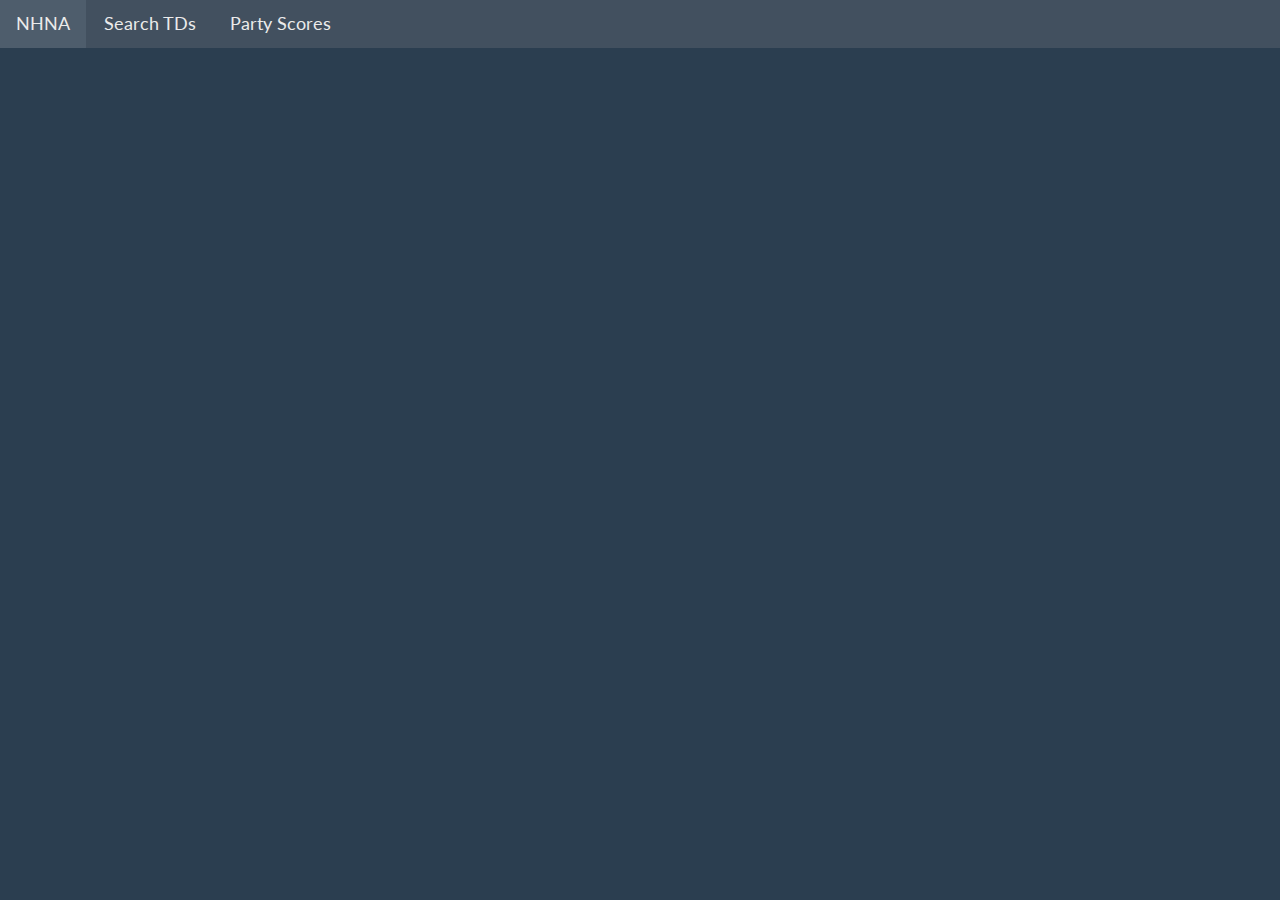
<file: index.html>
<!doctype html>
<html lang="en">
<head>
  <meta charset="utf-8">
  <title>Climate Record</title>
  <base href="https://BCagfoghlaim.github.io/NHNA-ClimateRecord/">
  <meta name="viewport" content="width=device-width, initial-scale=1">
  <link rel="icon" type="image/x-icon" href="./assets/images/NHNA2.png">
<link rel="stylesheet" href="styles.b01eae5c1df597ce4a4e.css"></head>
<body>
  <app-root></app-root>
<script src="runtime.359d5ee4682f20e936e9.js" defer></script><script src="polyfills.9bf4dad123bd95dda86e.js" defer></script><script src="scripts.8dab5257d301666b31fe.js" defer></script><script src="main.84a870626e3eac79adc8.js" defer></script></body>
</html>
</file>
<file: styles.b01eae5c1df597ce4a4e.css>
@import url(https://fonts.googleapis.com/css?family=Lato:300,400,700);
/*!
 * bootswatch v3.3.6
 * Homepage: http://bootswatch.com
 * Copyright 2012-2016 Thomas Park
 * Licensed under MIT
 * Based on Bootstrap
*/
/*!
 * Bootstrap v3.3.6 (http://getbootstrap.com)
 * Copyright 2011-2015 Twitter, Inc.
 * Licensed under MIT (https://github.com/twbs/bootstrap/blob/master/LICENSE)
 */
/*! normalize.css v3.0.3 | MIT License | github.com/necolas/normalize.css */html{font-family:sans-serif;-ms-text-size-adjust:100%;-webkit-text-size-adjust:100%}body{margin:0}article,aside,details,figcaption,figure,footer,header,hgroup,main,menu,nav,section,summary{display:block}audio,canvas,progress,video{display:inline-block;vertical-align:initial}audio:not([controls]){display:none;height:0}[hidden],template{display:none}a{background-color:initial}a:active,a:hover{outline:0}abbr[title]{border-bottom:1px dotted}b,strong{font-weight:700}dfn{font-style:italic}h1{font-size:2em;margin:.67em 0}mark{background:#ff0;color:#000}small{font-size:80%}sub,sup{font-size:75%;line-height:0;position:relative;vertical-align:initial}sup{top:-.5em}sub{bottom:-.25em}img{border:0}svg:not(:root){overflow:hidden}figure{margin:1em 40px}hr{box-sizing:initial;height:0}pre{overflow:auto}code,kbd,pre,samp{font-family:monospace,monospace;font-size:1em}button,input,optgroup,select,textarea{color:inherit;font:inherit;margin:0}button{overflow:visible}button,select{text-transform:none}button,html input[type=button],input[type=reset],input[type=submit]{-webkit-appearance:button;cursor:pointer}button[disabled],html input[disabled]{cursor:default}button::-moz-focus-inner,input::-moz-focus-inner{border:0;padding:0}input{line-height:normal}input[type=checkbox],input[type=radio]{box-sizing:border-box;padding:0}input[type=number]::-webkit-inner-spin-button,input[type=number]::-webkit-outer-spin-button{height:auto}input[type=search]{-webkit-appearance:textfield;box-sizing:initial}input[type=search]::-webkit-search-cancel-button,input[type=search]::-webkit-search-decoration{-webkit-appearance:none}fieldset{border:1px solid silver;margin:0 2px;padding:.35em .625em .75em}textarea{overflow:auto}optgroup{font-weight:700}table{border-collapse:collapse;border-spacing:0}td,th{padding:0}
/*! Source: https://github.com/h5bp/html5-boilerplate/blob/master/src/css/main.css */@media print{*,:after,:before{background:transparent!important;color:#000!important;box-shadow:none!important;text-shadow:none!important}a,a:visited{text-decoration:underline}a[href]:after{content:" (" attr(href) ")"}abbr[title]:after{content:" (" attr(title) ")"}a[href^="#"]:after,a[href^="javascript:"]:after{content:""}blockquote,pre{border:1px solid #999;page-break-inside:avoid}thead{display:table-header-group}img,tr{page-break-inside:avoid}img{max-width:100%!important}h2,h3,p{orphans:3;widows:3}h2,h3{page-break-after:avoid}.navbar{display:none}.btn>.caret,.dropup>.btn>.caret{border-top-color:#000!important}.label{border:1px solid #000}.table{border-collapse:collapse!important}.table td,.table th{background-color:#fff!important}.table-bordered td,.table-bordered th{border:1px solid #ddd!important}}@font-face{font-family:Glyphicons Halflings;src:url(glyphicons-halflings-regular.5be1347c682810f199c7.eot);src:url(glyphicons-halflings-regular.5be1347c682810f199c7.eot?#iefix) format("embedded-opentype"),url(glyphicons-halflings-regular.be810be3a3e14c682a25.woff2) format("woff2"),url(glyphicons-halflings-regular.82b1212e45a2bc35dd73.woff) format("woff"),url(glyphicons-halflings-regular.4692b9ec53fd5972caa2.ttf) format("truetype"),url(glyphicons-halflings-regular.9a17786234899efcc963.svg#glyphicons_halflingsregular) format("svg")}.glyphicon{position:relative;top:1px;display:inline-block;font-family:Glyphicons Halflings;font-style:normal;font-weight:400;line-height:1;-webkit-font-smoothing:antialiased;-moz-osx-font-smoothing:grayscale}.glyphicon-asterisk:before{content:"\002a"}.glyphicon-plus:before{content:"\002b"}.glyphicon-eur:before,.glyphicon-euro:before{content:"\20ac"}.glyphicon-minus:before{content:"\2212"}.glyphicon-cloud:before{content:"\2601"}.glyphicon-envelope:before{content:"\2709"}.glyphicon-pencil:before{content:"\270f"}.glyphicon-glass:before{content:"\e001"}.glyphicon-music:before{content:"\e002"}.glyphicon-search:before{content:"\e003"}.glyphicon-heart:before{content:"\e005"}.glyphicon-star:before{content:"\e006"}.glyphicon-star-empty:before{content:"\e007"}.glyphicon-user:before{content:"\e008"}.glyphicon-film:before{content:"\e009"}.glyphicon-th-large:before{content:"\e010"}.glyphicon-th:before{content:"\e011"}.glyphicon-th-list:before{content:"\e012"}.glyphicon-ok:before{content:"\e013"}.glyphicon-remove:before{content:"\e014"}.glyphicon-zoom-in:before{content:"\e015"}.glyphicon-zoom-out:before{content:"\e016"}.glyphicon-off:before{content:"\e017"}.glyphicon-signal:before{content:"\e018"}.glyphicon-cog:before{content:"\e019"}.glyphicon-trash:before{content:"\e020"}.glyphicon-home:before{content:"\e021"}.glyphicon-file:before{content:"\e022"}.glyphicon-time:before{content:"\e023"}.glyphicon-road:before{content:"\e024"}.glyphicon-download-alt:before{content:"\e025"}.glyphicon-download:before{content:"\e026"}.glyphicon-upload:before{content:"\e027"}.glyphicon-inbox:before{content:"\e028"}.glyphicon-play-circle:before{content:"\e029"}.glyphicon-repeat:before{content:"\e030"}.glyphicon-refresh:before{content:"\e031"}.glyphicon-list-alt:before{content:"\e032"}.glyphicon-lock:before{content:"\e033"}.glyphicon-flag:before{content:"\e034"}.glyphicon-headphones:before{content:"\e035"}.glyphicon-volume-off:before{content:"\e036"}.glyphicon-volume-down:before{content:"\e037"}.glyphicon-volume-up:before{content:"\e038"}.glyphicon-qrcode:before{content:"\e039"}.glyphicon-barcode:before{content:"\e040"}.glyphicon-tag:before{content:"\e041"}.glyphicon-tags:before{content:"\e042"}.glyphicon-book:before{content:"\e043"}.glyphicon-bookmark:before{content:"\e044"}.glyphicon-print:before{content:"\e045"}.glyphicon-camera:before{content:"\e046"}.glyphicon-font:before{content:"\e047"}.glyphicon-bold:before{content:"\e048"}.glyphicon-italic:before{content:"\e049"}.glyphicon-text-height:before{content:"\e050"}.glyphicon-text-width:before{content:"\e051"}.glyphicon-align-left:before{content:"\e052"}.glyphicon-align-center:before{content:"\e053"}.glyphicon-align-right:before{content:"\e054"}.glyphicon-align-justify:before{content:"\e055"}.glyphicon-list:before{content:"\e056"}.glyphicon-indent-left:before{content:"\e057"}.glyphicon-indent-right:before{content:"\e058"}.glyphicon-facetime-video:before{content:"\e059"}.glyphicon-picture:before{content:"\e060"}.glyphicon-map-marker:before{content:"\e062"}.glyphicon-adjust:before{content:"\e063"}.glyphicon-tint:before{content:"\e064"}.glyphicon-edit:before{content:"\e065"}.glyphicon-share:before{content:"\e066"}.glyphicon-check:before{content:"\e067"}.glyphicon-move:before{content:"\e068"}.glyphicon-step-backward:before{content:"\e069"}.glyphicon-fast-backward:before{content:"\e070"}.glyphicon-backward:before{content:"\e071"}.glyphicon-play:before{content:"\e072"}.glyphicon-pause:before{content:"\e073"}.glyphicon-stop:before{content:"\e074"}.glyphicon-forward:before{content:"\e075"}.glyphicon-fast-forward:before{content:"\e076"}.glyphicon-step-forward:before{content:"\e077"}.glyphicon-eject:before{content:"\e078"}.glyphicon-chevron-left:before{content:"\e079"}.glyphicon-chevron-right:before{content:"\e080"}.glyphicon-plus-sign:before{content:"\e081"}.glyphicon-minus-sign:before{content:"\e082"}.glyphicon-remove-sign:before{content:"\e083"}.glyphicon-ok-sign:before{content:"\e084"}.glyphicon-question-sign:before{content:"\e085"}.glyphicon-info-sign:before{content:"\e086"}.glyphicon-screenshot:before{content:"\e087"}.glyphicon-remove-circle:before{content:"\e088"}.glyphicon-ok-circle:before{content:"\e089"}.glyphicon-ban-circle:before{content:"\e090"}.glyphicon-arrow-left:before{content:"\e091"}.glyphicon-arrow-right:before{content:"\e092"}.glyphicon-arrow-up:before{content:"\e093"}.glyphicon-arrow-down:before{content:"\e094"}.glyphicon-share-alt:before{content:"\e095"}.glyphicon-resize-full:before{content:"\e096"}.glyphicon-resize-small:before{content:"\e097"}.glyphicon-exclamation-sign:before{content:"\e101"}.glyphicon-gift:before{content:"\e102"}.glyphicon-leaf:before{content:"\e103"}.glyphicon-fire:before{content:"\e104"}.glyphicon-eye-open:before{content:"\e105"}.glyphicon-eye-close:before{content:"\e106"}.glyphicon-warning-sign:before{content:"\e107"}.glyphicon-plane:before{content:"\e108"}.glyphicon-calendar:before{content:"\e109"}.glyphicon-random:before{content:"\e110"}.glyphicon-comment:before{content:"\e111"}.glyphicon-magnet:before{content:"\e112"}.glyphicon-chevron-up:before{content:"\e113"}.glyphicon-chevron-down:before{content:"\e114"}.glyphicon-retweet:before{content:"\e115"}.glyphicon-shopping-cart:before{content:"\e116"}.glyphicon-folder-close:before{content:"\e117"}.glyphicon-folder-open:before{content:"\e118"}.glyphicon-resize-vertical:before{content:"\e119"}.glyphicon-resize-horizontal:before{content:"\e120"}.glyphicon-hdd:before{content:"\e121"}.glyphicon-bullhorn:before{content:"\e122"}.glyphicon-bell:before{content:"\e123"}.glyphicon-certificate:before{content:"\e124"}.glyphicon-thumbs-up:before{content:"\e125"}.glyphicon-thumbs-down:before{content:"\e126"}.glyphicon-hand-right:before{content:"\e127"}.glyphicon-hand-left:before{content:"\e128"}.glyphicon-hand-up:before{content:"\e129"}.glyphicon-hand-down:before{content:"\e130"}.glyphicon-circle-arrow-right:before{content:"\e131"}.glyphicon-circle-arrow-left:before{content:"\e132"}.glyphicon-circle-arrow-up:before{content:"\e133"}.glyphicon-circle-arrow-down:before{content:"\e134"}.glyphicon-globe:before{content:"\e135"}.glyphicon-wrench:before{content:"\e136"}.glyphicon-tasks:before{content:"\e137"}.glyphicon-filter:before{content:"\e138"}.glyphicon-briefcase:before{content:"\e139"}.glyphicon-fullscreen:before{content:"\e140"}.glyphicon-dashboard:before{content:"\e141"}.glyphicon-paperclip:before{content:"\e142"}.glyphicon-heart-empty:before{content:"\e143"}.glyphicon-link:before{content:"\e144"}.glyphicon-phone:before{content:"\e145"}.glyphicon-pushpin:before{content:"\e146"}.glyphicon-usd:before{content:"\e148"}.glyphicon-gbp:before{content:"\e149"}.glyphicon-sort:before{content:"\e150"}.glyphicon-sort-by-alphabet:before{content:"\e151"}.glyphicon-sort-by-alphabet-alt:before{content:"\e152"}.glyphicon-sort-by-order:before{content:"\e153"}.glyphicon-sort-by-order-alt:before{content:"\e154"}.glyphicon-sort-by-attributes:before{content:"\e155"}.glyphicon-sort-by-attributes-alt:before{content:"\e156"}.glyphicon-unchecked:before{content:"\e157"}.glyphicon-expand:before{content:"\e158"}.glyphicon-collapse-down:before{content:"\e159"}.glyphicon-collapse-up:before{content:"\e160"}.glyphicon-log-in:before{content:"\e161"}.glyphicon-flash:before{content:"\e162"}.glyphicon-log-out:before{content:"\e163"}.glyphicon-new-window:before{content:"\e164"}.glyphicon-record:before{content:"\e165"}.glyphicon-save:before{content:"\e166"}.glyphicon-open:before{content:"\e167"}.glyphicon-saved:before{content:"\e168"}.glyphicon-import:before{content:"\e169"}.glyphicon-export:before{content:"\e170"}.glyphicon-send:before{content:"\e171"}.glyphicon-floppy-disk:before{content:"\e172"}.glyphicon-floppy-saved:before{content:"\e173"}.glyphicon-floppy-remove:before{content:"\e174"}.glyphicon-floppy-save:before{content:"\e175"}.glyphicon-floppy-open:before{content:"\e176"}.glyphicon-credit-card:before{content:"\e177"}.glyphicon-transfer:before{content:"\e178"}.glyphicon-cutlery:before{content:"\e179"}.glyphicon-header:before{content:"\e180"}.glyphicon-compressed:before{content:"\e181"}.glyphicon-earphone:before{content:"\e182"}.glyphicon-phone-alt:before{content:"\e183"}.glyphicon-tower:before{content:"\e184"}.glyphicon-stats:before{content:"\e185"}.glyphicon-sd-video:before{content:"\e186"}.glyphicon-hd-video:before{content:"\e187"}.glyphicon-subtitles:before{content:"\e188"}.glyphicon-sound-stereo:before{content:"\e189"}.glyphicon-sound-dolby:before{content:"\e190"}.glyphicon-sound-5-1:before{content:"\e191"}.glyphicon-sound-6-1:before{content:"\e192"}.glyphicon-sound-7-1:before{content:"\e193"}.glyphicon-copyright-mark:before{content:"\e194"}.glyphicon-registration-mark:before{content:"\e195"}.glyphicon-cloud-download:before{content:"\e197"}.glyphicon-cloud-upload:before{content:"\e198"}.glyphicon-tree-conifer:before{content:"\e199"}.glyphicon-tree-deciduous:before{content:"\e200"}.glyphicon-cd:before{content:"\e201"}.glyphicon-save-file:before{content:"\e202"}.glyphicon-open-file:before{content:"\e203"}.glyphicon-level-up:before{content:"\e204"}.glyphicon-copy:before{content:"\e205"}.glyphicon-paste:before{content:"\e206"}.glyphicon-alert:before{content:"\e209"}.glyphicon-equalizer:before{content:"\e210"}.glyphicon-king:before{content:"\e211"}.glyphicon-queen:before{content:"\e212"}.glyphicon-pawn:before{content:"\e213"}.glyphicon-bishop:before{content:"\e214"}.glyphicon-knight:before{content:"\e215"}.glyphicon-baby-formula:before{content:"\e216"}.glyphicon-tent:before{content:"\26fa"}.glyphicon-blackboard:before{content:"\e218"}.glyphicon-bed:before{content:"\e219"}.glyphicon-apple:before{content:"\f8ff"}.glyphicon-erase:before{content:"\e221"}.glyphicon-hourglass:before{content:"\231b"}.glyphicon-lamp:before{content:"\e223"}.glyphicon-duplicate:before{content:"\e224"}.glyphicon-piggy-bank:before{content:"\e225"}.glyphicon-scissors:before{content:"\e226"}.glyphicon-bitcoin:before,.glyphicon-btc:before,.glyphicon-xbt:before{content:"\e227"}.glyphicon-jpy:before,.glyphicon-yen:before{content:"\00a5"}.glyphicon-rub:before,.glyphicon-ruble:before{content:"\20bd"}.glyphicon-scale:before{content:"\e230"}.glyphicon-ice-lolly:before{content:"\e231"}.glyphicon-ice-lolly-tasted:before{content:"\e232"}.glyphicon-education:before{content:"\e233"}.glyphicon-option-horizontal:before{content:"\e234"}.glyphicon-option-vertical:before{content:"\e235"}.glyphicon-menu-hamburger:before{content:"\e236"}.glyphicon-modal-window:before{content:"\e237"}.glyphicon-oil:before{content:"\e238"}.glyphicon-grain:before{content:"\e239"}.glyphicon-sunglasses:before{content:"\e240"}.glyphicon-text-size:before{content:"\e241"}.glyphicon-text-color:before{content:"\e242"}.glyphicon-text-background:before{content:"\e243"}.glyphicon-object-align-top:before{content:"\e244"}.glyphicon-object-align-bottom:before{content:"\e245"}.glyphicon-object-align-horizontal:before{content:"\e246"}.glyphicon-object-align-left:before{content:"\e247"}.glyphicon-object-align-vertical:before{content:"\e248"}.glyphicon-object-align-right:before{content:"\e249"}.glyphicon-triangle-right:before{content:"\e250"}.glyphicon-triangle-left:before{content:"\e251"}.glyphicon-triangle-bottom:before{content:"\e252"}.glyphicon-triangle-top:before{content:"\e253"}.glyphicon-console:before{content:"\e254"}.glyphicon-superscript:before{content:"\e255"}.glyphicon-subscript:before{content:"\e256"}.glyphicon-menu-left:before{content:"\e257"}.glyphicon-menu-right:before{content:"\e258"}.glyphicon-menu-down:before{content:"\e259"}.glyphicon-menu-up:before{content:"\e260"}*,:after,:before{box-sizing:border-box}html{font-size:10px;-webkit-tap-highlight-color:rgba(0,0,0,0)}body{font-family:Lato,Helvetica Neue,Helvetica,Arial,sans-serif;font-size:15px;line-height:1.42857143;color:#ebebeb;background-color:#2b3e50}button,input,select,textarea{font-family:inherit;font-size:inherit;line-height:inherit}a{color:#df691a;text-decoration:none}a:focus,a:hover{color:#df691a;text-decoration:underline}a:focus{outline:thin dotted;outline:5px auto -webkit-focus-ring-color;outline-offset:-2px}figure{margin:0}img{vertical-align:middle}.carousel-inner>.item>a>img,.carousel-inner>.item>img,.img-responsive,.thumbnail>img,.thumbnail a>img{display:block;max-width:100%;height:auto}.img-rounded{border-radius:0}.img-thumbnail{padding:4px;line-height:1.42857143;background-color:#2b3e50;border:1px solid #ddd;border-radius:0;transition:all .2s ease-in-out;display:inline-block;max-width:100%;height:auto}.img-circle{border-radius:50%}hr{margin-top:21px;margin-bottom:21px;border:0;border-top:1px solid #596a7b}.sr-only{position:absolute;width:1px;height:1px;margin:-1px;padding:0;overflow:hidden;clip:rect(0,0,0,0);border:0}.sr-only-focusable:active,.sr-only-focusable:focus{position:static;width:auto;height:auto;margin:0;overflow:visible;clip:auto}[role=button]{cursor:pointer}.h1,.h2,.h3,.h4,.h5,.h6,h1,h2,h3,h4,h5,h6{font-family:inherit;font-weight:400;line-height:1.1;color:inherit}.h1 .small,.h1 small,.h2 .small,.h2 small,.h3 .small,.h3 small,.h4 .small,.h4 small,.h5 .small,.h5 small,.h6 .small,.h6 small,h1 .small,h1 small,h2 .small,h2 small,h3 .small,h3 small,h4 .small,h4 small,h5 .small,h5 small,h6 .small,h6 small{font-weight:400;line-height:1;color:#ebebeb}.h1,.h2,.h3,h1,h2,h3{margin-top:21px;margin-bottom:10.5px}.h1 .small,.h1 small,.h2 .small,.h2 small,.h3 .small,.h3 small,h1 .small,h1 small,h2 .small,h2 small,h3 .small,h3 small{font-size:65%}.h4,.h5,.h6,h4,h5,h6{margin-top:10.5px;margin-bottom:10.5px}.h4 .small,.h4 small,.h5 .small,.h5 small,.h6 .small,.h6 small,h4 .small,h4 small,h5 .small,h5 small,h6 .small,h6 small{font-size:75%}.h1,h1{font-size:39px}.h2,h2{font-size:32px}.h3,h3{font-size:26px}.h4,h4{font-size:19px}.h5,h5{font-size:15px}.h6,h6{font-size:13px}p{margin:0 0 10.5px}.lead{margin-bottom:21px;font-size:17px;font-weight:300;line-height:1.4}@media (min-width:768px){.lead{font-size:22.5px}}.small,small{font-size:80%}.mark,mark{background-color:#f0ad4e;padding:.2em}.text-left{text-align:left}.text-right{text-align:right}.text-center{text-align:center}.text-justify{text-align:justify}.text-nowrap{white-space:nowrap}.text-lowercase{text-transform:lowercase}.text-uppercase{text-transform:uppercase}.text-capitalize{text-transform:capitalize}.text-muted{color:#4e5d6c}.text-primary{color:#df691a}a.text-primary:focus,a.text-primary:hover{color:#b15315}.text-success{color:#ebebeb}a.text-success:focus,a.text-success:hover{color:#d2d2d2}.text-info{color:#ebebeb}a.text-info:focus,a.text-info:hover{color:#d2d2d2}.text-warning{color:#ebebeb}a.text-warning:focus,a.text-warning:hover{color:#d2d2d2}.text-danger{color:#ebebeb}a.text-danger:focus,a.text-danger:hover{color:#d2d2d2}.bg-primary{color:#fff;background-color:#df691a}a.bg-primary:focus,a.bg-primary:hover{background-color:#b15315}.bg-success{background-color:#5cb85c}a.bg-success:focus,a.bg-success:hover{background-color:#449d44}.bg-info{background-color:#5bc0de}a.bg-info:focus,a.bg-info:hover{background-color:#31b0d5}.bg-warning{background-color:#f0ad4e}a.bg-warning:focus,a.bg-warning:hover{background-color:#ec971f}.bg-danger{background-color:#d9534f}a.bg-danger:focus,a.bg-danger:hover{background-color:#c9302c}.page-header{padding-bottom:9.5px;margin:42px 0 21px;border-bottom:1px solid #ebebeb}ol,ul{margin-top:0;margin-bottom:10.5px}ol ol,ol ul,ul ol,ul ul{margin-bottom:0}.list-inline,.list-unstyled{padding-left:0;list-style:none}.list-inline{margin-left:-5px}.list-inline>li{display:inline-block;padding-left:5px;padding-right:5px}dl{margin-top:0;margin-bottom:21px}dd,dt{line-height:1.42857143}dt{font-weight:700}dd{margin-left:0}@media (min-width:768px){.dl-horizontal dt{float:left;width:160px;clear:left;text-align:right;overflow:hidden;text-overflow:ellipsis;white-space:nowrap}.dl-horizontal dd{margin-left:180px}}abbr[data-original-title],abbr[title]{cursor:help;border-bottom:1px dotted #4e5d6c}.initialism{font-size:90%;text-transform:uppercase}blockquote{padding:10.5px 21px;margin:0 0 21px;font-size:18.75px;border-left:5px solid #4e5d6c}blockquote ol:last-child,blockquote p:last-child,blockquote ul:last-child{margin-bottom:0}blockquote .small,blockquote footer,blockquote small{display:block;font-size:80%;line-height:1.42857143;color:#ebebeb}blockquote .small:before,blockquote footer:before,blockquote small:before{content:"\2014 \00A0"}.blockquote-reverse,blockquote.pull-right{padding-right:15px;padding-left:0;border-right:5px solid #4e5d6c;border-left:0;text-align:right}.blockquote-reverse .small:before,.blockquote-reverse footer:before,.blockquote-reverse small:before,blockquote.pull-right .small:before,blockquote.pull-right footer:before,blockquote.pull-right small:before{content:""}.blockquote-reverse .small:after,.blockquote-reverse footer:after,.blockquote-reverse small:after,blockquote.pull-right .small:after,blockquote.pull-right footer:after,blockquote.pull-right small:after{content:"\00A0 \2014"}address{margin-bottom:21px;font-style:normal;line-height:1.42857143}code,kbd,pre,samp{font-family:Menlo,Monaco,Consolas,Courier New,monospace}code{color:#c7254e;background-color:#f9f2f4}code,kbd{padding:2px 4px;font-size:90%;border-radius:0}kbd{color:#fff;background-color:#333;box-shadow:inset 0 -1px 0 rgba(0,0,0,.25)}kbd kbd{padding:0;font-size:100%;font-weight:700;box-shadow:none}pre{display:block;padding:10px;margin:0 0 10.5px;font-size:14px;line-height:1.42857143;word-break:break-all;word-wrap:break-word;color:#333;background-color:#f5f5f5;border:1px solid #ccc;border-radius:0}pre code{padding:0;font-size:inherit;color:inherit;white-space:pre-wrap;background-color:initial;border-radius:0}.pre-scrollable{max-height:340px;overflow-y:scroll}.container{margin-right:auto;margin-left:auto;padding-left:15px;padding-right:15px}@media (min-width:768px){.container{width:750px}}@media (min-width:992px){.container{width:970px}}@media (min-width:1200px){.container{width:1170px}}.container-fluid{margin-right:auto;margin-left:auto;padding-left:15px;padding-right:15px}.row{margin-left:-15px;margin-right:-15px}.col-lg-1,.col-lg-2,.col-lg-3,.col-lg-4,.col-lg-5,.col-lg-6,.col-lg-7,.col-lg-8,.col-lg-9,.col-lg-10,.col-lg-11,.col-lg-12,.col-md-1,.col-md-2,.col-md-3,.col-md-4,.col-md-5,.col-md-6,.col-md-7,.col-md-8,.col-md-9,.col-md-10,.col-md-11,.col-md-12,.col-sm-1,.col-sm-2,.col-sm-3,.col-sm-4,.col-sm-5,.col-sm-6,.col-sm-7,.col-sm-8,.col-sm-9,.col-sm-10,.col-sm-11,.col-sm-12,.col-xs-1,.col-xs-2,.col-xs-3,.col-xs-4,.col-xs-5,.col-xs-6,.col-xs-7,.col-xs-8,.col-xs-9,.col-xs-10,.col-xs-11,.col-xs-12{position:relative;min-height:1px;padding-left:15px;padding-right:15px}.col-xs-1,.col-xs-2,.col-xs-3,.col-xs-4,.col-xs-5,.col-xs-6,.col-xs-7,.col-xs-8,.col-xs-9,.col-xs-10,.col-xs-11,.col-xs-12{float:left}.col-xs-12{width:100%}.col-xs-11{width:91.66666667%}.col-xs-10{width:83.33333333%}.col-xs-9{width:75%}.col-xs-8{width:66.66666667%}.col-xs-7{width:58.33333333%}.col-xs-6{width:50%}.col-xs-5{width:41.66666667%}.col-xs-4{width:33.33333333%}.col-xs-3{width:25%}.col-xs-2{width:16.66666667%}.col-xs-1{width:8.33333333%}.col-xs-pull-12{right:100%}.col-xs-pull-11{right:91.66666667%}.col-xs-pull-10{right:83.33333333%}.col-xs-pull-9{right:75%}.col-xs-pull-8{right:66.66666667%}.col-xs-pull-7{right:58.33333333%}.col-xs-pull-6{right:50%}.col-xs-pull-5{right:41.66666667%}.col-xs-pull-4{right:33.33333333%}.col-xs-pull-3{right:25%}.col-xs-pull-2{right:16.66666667%}.col-xs-pull-1{right:8.33333333%}.col-xs-pull-0{right:auto}.col-xs-push-12{left:100%}.col-xs-push-11{left:91.66666667%}.col-xs-push-10{left:83.33333333%}.col-xs-push-9{left:75%}.col-xs-push-8{left:66.66666667%}.col-xs-push-7{left:58.33333333%}.col-xs-push-6{left:50%}.col-xs-push-5{left:41.66666667%}.col-xs-push-4{left:33.33333333%}.col-xs-push-3{left:25%}.col-xs-push-2{left:16.66666667%}.col-xs-push-1{left:8.33333333%}.col-xs-push-0{left:auto}.col-xs-offset-12{margin-left:100%}.col-xs-offset-11{margin-left:91.66666667%}.col-xs-offset-10{margin-left:83.33333333%}.col-xs-offset-9{margin-left:75%}.col-xs-offset-8{margin-left:66.66666667%}.col-xs-offset-7{margin-left:58.33333333%}.col-xs-offset-6{margin-left:50%}.col-xs-offset-5{margin-left:41.66666667%}.col-xs-offset-4{margin-left:33.33333333%}.col-xs-offset-3{margin-left:25%}.col-xs-offset-2{margin-left:16.66666667%}.col-xs-offset-1{margin-left:8.33333333%}.col-xs-offset-0{margin-left:0}@media (min-width:768px){.col-sm-1,.col-sm-2,.col-sm-3,.col-sm-4,.col-sm-5,.col-sm-6,.col-sm-7,.col-sm-8,.col-sm-9,.col-sm-10,.col-sm-11,.col-sm-12{float:left}.col-sm-12{width:100%}.col-sm-11{width:91.66666667%}.col-sm-10{width:83.33333333%}.col-sm-9{width:75%}.col-sm-8{width:66.66666667%}.col-sm-7{width:58.33333333%}.col-sm-6{width:50%}.col-sm-5{width:41.66666667%}.col-sm-4{width:33.33333333%}.col-sm-3{width:25%}.col-sm-2{width:16.66666667%}.col-sm-1{width:8.33333333%}.col-sm-pull-12{right:100%}.col-sm-pull-11{right:91.66666667%}.col-sm-pull-10{right:83.33333333%}.col-sm-pull-9{right:75%}.col-sm-pull-8{right:66.66666667%}.col-sm-pull-7{right:58.33333333%}.col-sm-pull-6{right:50%}.col-sm-pull-5{right:41.66666667%}.col-sm-pull-4{right:33.33333333%}.col-sm-pull-3{right:25%}.col-sm-pull-2{right:16.66666667%}.col-sm-pull-1{right:8.33333333%}.col-sm-pull-0{right:auto}.col-sm-push-12{left:100%}.col-sm-push-11{left:91.66666667%}.col-sm-push-10{left:83.33333333%}.col-sm-push-9{left:75%}.col-sm-push-8{left:66.66666667%}.col-sm-push-7{left:58.33333333%}.col-sm-push-6{left:50%}.col-sm-push-5{left:41.66666667%}.col-sm-push-4{left:33.33333333%}.col-sm-push-3{left:25%}.col-sm-push-2{left:16.66666667%}.col-sm-push-1{left:8.33333333%}.col-sm-push-0{left:auto}.col-sm-offset-12{margin-left:100%}.col-sm-offset-11{margin-left:91.66666667%}.col-sm-offset-10{margin-left:83.33333333%}.col-sm-offset-9{margin-left:75%}.col-sm-offset-8{margin-left:66.66666667%}.col-sm-offset-7{margin-left:58.33333333%}.col-sm-offset-6{margin-left:50%}.col-sm-offset-5{margin-left:41.66666667%}.col-sm-offset-4{margin-left:33.33333333%}.col-sm-offset-3{margin-left:25%}.col-sm-offset-2{margin-left:16.66666667%}.col-sm-offset-1{margin-left:8.33333333%}.col-sm-offset-0{margin-left:0}}@media (min-width:992px){.col-md-1,.col-md-2,.col-md-3,.col-md-4,.col-md-5,.col-md-6,.col-md-7,.col-md-8,.col-md-9,.col-md-10,.col-md-11,.col-md-12{float:left}.col-md-12{width:100%}.col-md-11{width:91.66666667%}.col-md-10{width:83.33333333%}.col-md-9{width:75%}.col-md-8{width:66.66666667%}.col-md-7{width:58.33333333%}.col-md-6{width:50%}.col-md-5{width:41.66666667%}.col-md-4{width:33.33333333%}.col-md-3{width:25%}.col-md-2{width:16.66666667%}.col-md-1{width:8.33333333%}.col-md-pull-12{right:100%}.col-md-pull-11{right:91.66666667%}.col-md-pull-10{right:83.33333333%}.col-md-pull-9{right:75%}.col-md-pull-8{right:66.66666667%}.col-md-pull-7{right:58.33333333%}.col-md-pull-6{right:50%}.col-md-pull-5{right:41.66666667%}.col-md-pull-4{right:33.33333333%}.col-md-pull-3{right:25%}.col-md-pull-2{right:16.66666667%}.col-md-pull-1{right:8.33333333%}.col-md-pull-0{right:auto}.col-md-push-12{left:100%}.col-md-push-11{left:91.66666667%}.col-md-push-10{left:83.33333333%}.col-md-push-9{left:75%}.col-md-push-8{left:66.66666667%}.col-md-push-7{left:58.33333333%}.col-md-push-6{left:50%}.col-md-push-5{left:41.66666667%}.col-md-push-4{left:33.33333333%}.col-md-push-3{left:25%}.col-md-push-2{left:16.66666667%}.col-md-push-1{left:8.33333333%}.col-md-push-0{left:auto}.col-md-offset-12{margin-left:100%}.col-md-offset-11{margin-left:91.66666667%}.col-md-offset-10{margin-left:83.33333333%}.col-md-offset-9{margin-left:75%}.col-md-offset-8{margin-left:66.66666667%}.col-md-offset-7{margin-left:58.33333333%}.col-md-offset-6{margin-left:50%}.col-md-offset-5{margin-left:41.66666667%}.col-md-offset-4{margin-left:33.33333333%}.col-md-offset-3{margin-left:25%}.col-md-offset-2{margin-left:16.66666667%}.col-md-offset-1{margin-left:8.33333333%}.col-md-offset-0{margin-left:0}}@media (min-width:1200px){.col-lg-1,.col-lg-2,.col-lg-3,.col-lg-4,.col-lg-5,.col-lg-6,.col-lg-7,.col-lg-8,.col-lg-9,.col-lg-10,.col-lg-11,.col-lg-12{float:left}.col-lg-12{width:100%}.col-lg-11{width:91.66666667%}.col-lg-10{width:83.33333333%}.col-lg-9{width:75%}.col-lg-8{width:66.66666667%}.col-lg-7{width:58.33333333%}.col-lg-6{width:50%}.col-lg-5{width:41.66666667%}.col-lg-4{width:33.33333333%}.col-lg-3{width:25%}.col-lg-2{width:16.66666667%}.col-lg-1{width:8.33333333%}.col-lg-pull-12{right:100%}.col-lg-pull-11{right:91.66666667%}.col-lg-pull-10{right:83.33333333%}.col-lg-pull-9{right:75%}.col-lg-pull-8{right:66.66666667%}.col-lg-pull-7{right:58.33333333%}.col-lg-pull-6{right:50%}.col-lg-pull-5{right:41.66666667%}.col-lg-pull-4{right:33.33333333%}.col-lg-pull-3{right:25%}.col-lg-pull-2{right:16.66666667%}.col-lg-pull-1{right:8.33333333%}.col-lg-pull-0{right:auto}.col-lg-push-12{left:100%}.col-lg-push-11{left:91.66666667%}.col-lg-push-10{left:83.33333333%}.col-lg-push-9{left:75%}.col-lg-push-8{left:66.66666667%}.col-lg-push-7{left:58.33333333%}.col-lg-push-6{left:50%}.col-lg-push-5{left:41.66666667%}.col-lg-push-4{left:33.33333333%}.col-lg-push-3{left:25%}.col-lg-push-2{left:16.66666667%}.col-lg-push-1{left:8.33333333%}.col-lg-push-0{left:auto}.col-lg-offset-12{margin-left:100%}.col-lg-offset-11{margin-left:91.66666667%}.col-lg-offset-10{margin-left:83.33333333%}.col-lg-offset-9{margin-left:75%}.col-lg-offset-8{margin-left:66.66666667%}.col-lg-offset-7{margin-left:58.33333333%}.col-lg-offset-6{margin-left:50%}.col-lg-offset-5{margin-left:41.66666667%}.col-lg-offset-4{margin-left:33.33333333%}.col-lg-offset-3{margin-left:25%}.col-lg-offset-2{margin-left:16.66666667%}.col-lg-offset-1{margin-left:8.33333333%}.col-lg-offset-0{margin-left:0}}table{background-color:initial}caption{padding-top:6px;padding-bottom:6px;color:#4e5d6c}caption,th{text-align:left}.table{width:100%;max-width:100%;margin-bottom:21px}.table>tbody>tr>td,.table>tbody>tr>th,.table>tfoot>tr>td,.table>tfoot>tr>th,.table>thead>tr>td,.table>thead>tr>th{padding:6px;line-height:1.42857143;vertical-align:top;border-top:1px solid #4e5d6c}.table>thead>tr>th{vertical-align:bottom;border-bottom:2px solid #4e5d6c}.table>caption+thead>tr:first-child>td,.table>caption+thead>tr:first-child>th,.table>colgroup+thead>tr:first-child>td,.table>colgroup+thead>tr:first-child>th,.table>thead:first-child>tr:first-child>td,.table>thead:first-child>tr:first-child>th{border-top:0}.table>tbody+tbody{border-top:2px solid #4e5d6c}.table .table{background-color:#2b3e50}.table-condensed>tbody>tr>td,.table-condensed>tbody>tr>th,.table-condensed>tfoot>tr>td,.table-condensed>tfoot>tr>th,.table-condensed>thead>tr>td,.table-condensed>thead>tr>th{padding:3px}.table-bordered,.table-bordered>tbody>tr>td,.table-bordered>tbody>tr>th,.table-bordered>tfoot>tr>td,.table-bordered>tfoot>tr>th,.table-bordered>thead>tr>td,.table-bordered>thead>tr>th{border:1px solid #4e5d6c}.table-bordered>thead>tr>td,.table-bordered>thead>tr>th{border-bottom-width:2px}.table-striped>tbody>tr:nth-of-type(odd){background-color:#4e5d6c}.table-hover>tbody>tr:hover{background-color:#485563}table col[class*=col-]{position:static;float:none;display:table-column}table td[class*=col-],table th[class*=col-]{position:static;float:none;display:table-cell}.table>tbody>tr.active>td,.table>tbody>tr.active>th,.table>tbody>tr>td.active,.table>tbody>tr>th.active,.table>tfoot>tr.active>td,.table>tfoot>tr.active>th,.table>tfoot>tr>td.active,.table>tfoot>tr>th.active,.table>thead>tr.active>td,.table>thead>tr.active>th,.table>thead>tr>td.active,.table>thead>tr>th.active{background-color:#485563}.table-hover>tbody>tr.active:hover>td,.table-hover>tbody>tr.active:hover>th,.table-hover>tbody>tr:hover>.active,.table-hover>tbody>tr>td.active:hover,.table-hover>tbody>tr>th.active:hover{background-color:#3d4954}.table>tbody>tr.success>td,.table>tbody>tr.success>th,.table>tbody>tr>td.success,.table>tbody>tr>th.success,.table>tfoot>tr.success>td,.table>tfoot>tr.success>th,.table>tfoot>tr>td.success,.table>tfoot>tr>th.success,.table>thead>tr.success>td,.table>thead>tr.success>th,.table>thead>tr>td.success,.table>thead>tr>th.success{background-color:#5cb85c}.table-hover>tbody>tr.success:hover>td,.table-hover>tbody>tr.success:hover>th,.table-hover>tbody>tr:hover>.success,.table-hover>tbody>tr>td.success:hover,.table-hover>tbody>tr>th.success:hover{background-color:#4cae4c}.table>tbody>tr.info>td,.table>tbody>tr.info>th,.table>tbody>tr>td.info,.table>tbody>tr>th.info,.table>tfoot>tr.info>td,.table>tfoot>tr.info>th,.table>tfoot>tr>td.info,.table>tfoot>tr>th.info,.table>thead>tr.info>td,.table>thead>tr.info>th,.table>thead>tr>td.info,.table>thead>tr>th.info{background-color:#5bc0de}.table-hover>tbody>tr.info:hover>td,.table-hover>tbody>tr.info:hover>th,.table-hover>tbody>tr:hover>.info,.table-hover>tbody>tr>td.info:hover,.table-hover>tbody>tr>th.info:hover{background-color:#46b8da}.table>tbody>tr.warning>td,.table>tbody>tr.warning>th,.table>tbody>tr>td.warning,.table>tbody>tr>th.warning,.table>tfoot>tr.warning>td,.table>tfoot>tr.warning>th,.table>tfoot>tr>td.warning,.table>tfoot>tr>th.warning,.table>thead>tr.warning>td,.table>thead>tr.warning>th,.table>thead>tr>td.warning,.table>thead>tr>th.warning{background-color:#f0ad4e}.table-hover>tbody>tr.warning:hover>td,.table-hover>tbody>tr.warning:hover>th,.table-hover>tbody>tr:hover>.warning,.table-hover>tbody>tr>td.warning:hover,.table-hover>tbody>tr>th.warning:hover{background-color:#eea236}.table>tbody>tr.danger>td,.table>tbody>tr.danger>th,.table>tbody>tr>td.danger,.table>tbody>tr>th.danger,.table>tfoot>tr.danger>td,.table>tfoot>tr.danger>th,.table>tfoot>tr>td.danger,.table>tfoot>tr>th.danger,.table>thead>tr.danger>td,.table>thead>tr.danger>th,.table>thead>tr>td.danger,.table>thead>tr>th.danger{background-color:#d9534f}.table-hover>tbody>tr.danger:hover>td,.table-hover>tbody>tr.danger:hover>th,.table-hover>tbody>tr:hover>.danger,.table-hover>tbody>tr>td.danger:hover,.table-hover>tbody>tr>th.danger:hover{background-color:#d43f3a}.table-responsive{overflow-x:auto;min-height:.01%}@media screen and (max-width:767px){.table-responsive{width:100%;margin-bottom:15.75px;overflow-y:hidden;-ms-overflow-style:-ms-autohiding-scrollbar;border:1px solid #4e5d6c}.table-responsive>.table{margin-bottom:0}.table-responsive>.table>tbody>tr>td,.table-responsive>.table>tbody>tr>th,.table-responsive>.table>tfoot>tr>td,.table-responsive>.table>tfoot>tr>th,.table-responsive>.table>thead>tr>td,.table-responsive>.table>thead>tr>th{white-space:nowrap}.table-responsive>.table-bordered{border:0}.table-responsive>.table-bordered>tbody>tr>td:first-child,.table-responsive>.table-bordered>tbody>tr>th:first-child,.table-responsive>.table-bordered>tfoot>tr>td:first-child,.table-responsive>.table-bordered>tfoot>tr>th:first-child,.table-responsive>.table-bordered>thead>tr>td:first-child,.table-responsive>.table-bordered>thead>tr>th:first-child{border-left:0}.table-responsive>.table-bordered>tbody>tr>td:last-child,.table-responsive>.table-bordered>tbody>tr>th:last-child,.table-responsive>.table-bordered>tfoot>tr>td:last-child,.table-responsive>.table-bordered>tfoot>tr>th:last-child,.table-responsive>.table-bordered>thead>tr>td:last-child,.table-responsive>.table-bordered>thead>tr>th:last-child{border-right:0}.table-responsive>.table-bordered>tbody>tr:last-child>td,.table-responsive>.table-bordered>tbody>tr:last-child>th,.table-responsive>.table-bordered>tfoot>tr:last-child>td,.table-responsive>.table-bordered>tfoot>tr:last-child>th{border-bottom:0}}fieldset{margin:0;min-width:0}fieldset,legend{padding:0;border:0}legend{display:block;width:100%;margin-bottom:21px;font-size:22.5px;line-height:inherit;color:#ebebeb;border-bottom:1px solid #4e5d6c}label{display:inline-block;max-width:100%;margin-bottom:5px;font-weight:700}input[type=search]{box-sizing:border-box}input[type=checkbox],input[type=radio]{margin:4px 0 0;margin-top:1px\9;line-height:normal}input[type=file]{display:block}input[type=range]{display:block;width:100%}select[multiple],select[size]{height:auto}input[type=checkbox]:focus,input[type=file]:focus,input[type=radio]:focus{outline:thin dotted;outline:5px auto -webkit-focus-ring-color;outline-offset:-2px}output{padding-top:9px}.form-control,output{display:block;font-size:15px;line-height:1.42857143;color:#2b3e50}.form-control{width:100%;height:39px;padding:8px 16px;background-color:#fff;background-image:none;border:1px solid transparent;border-radius:0;box-shadow:inset 0 1px 1px rgba(0,0,0,.075);transition:border-color .15s ease-in-out,box-shadow .15s ease-in-out}.form-control:focus{border-color:transparent;outline:0;box-shadow:inset 0 1px 1px rgba(0,0,0,.075),0 0 8px rgba(0,0,0,.6)}.form-control::-moz-placeholder{color:#ccc;opacity:1}.form-control:-ms-input-placeholder{color:#ccc}.form-control::-webkit-input-placeholder{color:#ccc}.form-control::-ms-expand{border:0;background-color:initial}.form-control[disabled],.form-control[readonly],fieldset[disabled] .form-control{background-color:#ebebeb;opacity:1}.form-control[disabled],fieldset[disabled] .form-control{cursor:not-allowed}textarea.form-control{height:auto}input[type=search]{-webkit-appearance:none}@media screen and (-webkit-min-device-pixel-ratio:0){input[type=date].form-control,input[type=datetime-local].form-control,input[type=month].form-control,input[type=time].form-control{line-height:39px}.input-group-sm input[type=date],.input-group-sm input[type=datetime-local],.input-group-sm input[type=month],.input-group-sm input[type=time],input[type=date].input-sm,input[type=datetime-local].input-sm,input[type=month].input-sm,input[type=time].input-sm{line-height:30px}.input-group-lg input[type=date],.input-group-lg input[type=datetime-local],.input-group-lg input[type=month],.input-group-lg input[type=time],input[type=date].input-lg,input[type=datetime-local].input-lg,input[type=month].input-lg,input[type=time].input-lg{line-height:52px}}.form-group{margin-bottom:15px}.checkbox,.radio{position:relative;display:block;margin-top:10px;margin-bottom:10px}.checkbox label,.radio label{min-height:21px;padding-left:20px;margin-bottom:0;font-weight:400;cursor:pointer}.checkbox-inline input[type=checkbox],.checkbox input[type=checkbox],.radio-inline input[type=radio],.radio input[type=radio]{position:absolute;margin-left:-20px;margin-top:4px\9}.checkbox+.checkbox,.radio+.radio{margin-top:-5px}.checkbox-inline,.radio-inline{position:relative;display:inline-block;padding-left:20px;margin-bottom:0;vertical-align:middle;font-weight:400;cursor:pointer}.checkbox-inline+.checkbox-inline,.radio-inline+.radio-inline{margin-top:0;margin-left:10px}.checkbox-inline.disabled,.checkbox.disabled label,.radio-inline.disabled,.radio.disabled label,fieldset[disabled] .checkbox-inline,fieldset[disabled] .checkbox label,fieldset[disabled] .radio-inline,fieldset[disabled] .radio label,fieldset[disabled] input[type=checkbox],fieldset[disabled] input[type=radio],input[type=checkbox].disabled,input[type=checkbox][disabled],input[type=radio].disabled,input[type=radio][disabled]{cursor:not-allowed}.form-control-static{padding-top:9px;padding-bottom:9px;margin-bottom:0;min-height:36px}.form-control-static.input-lg,.form-control-static.input-sm{padding-left:0;padding-right:0}.input-sm{height:30px;padding:5px 10px;font-size:12px;line-height:1.5;border-radius:0}select.input-sm{height:30px;line-height:30px}select[multiple].input-sm,textarea.input-sm{height:auto}.form-group-sm .form-control{height:30px;padding:5px 10px;font-size:12px;line-height:1.5;border-radius:0}.form-group-sm select.form-control{height:30px;line-height:30px}.form-group-sm select[multiple].form-control,.form-group-sm textarea.form-control{height:auto}.form-group-sm .form-control-static{height:30px;min-height:33px;padding:6px 10px;font-size:12px;line-height:1.5}.input-lg{height:52px;padding:12px 24px;font-size:19px;line-height:1.3333333;border-radius:0}select.input-lg{height:52px;line-height:52px}select[multiple].input-lg,textarea.input-lg{height:auto}.form-group-lg .form-control{height:52px;padding:12px 24px;font-size:19px;line-height:1.3333333;border-radius:0}.form-group-lg select.form-control{height:52px;line-height:52px}.form-group-lg select[multiple].form-control,.form-group-lg textarea.form-control{height:auto}.form-group-lg .form-control-static{height:52px;min-height:40px;padding:13px 24px;font-size:19px;line-height:1.3333333}.has-feedback{position:relative}.has-feedback .form-control{padding-right:48.75px}.form-control-feedback{position:absolute;top:0;right:0;z-index:2;display:block;width:39px;height:39px;line-height:39px;text-align:center;pointer-events:none}.form-group-lg .form-control+.form-control-feedback,.input-group-lg+.form-control-feedback,.input-lg+.form-control-feedback{width:52px;height:52px;line-height:52px}.form-group-sm .form-control+.form-control-feedback,.input-group-sm+.form-control-feedback,.input-sm+.form-control-feedback{width:30px;height:30px;line-height:30px}.has-success .checkbox,.has-success .checkbox-inline,.has-success.checkbox-inline label,.has-success.checkbox label,.has-success .control-label,.has-success .help-block,.has-success .radio,.has-success .radio-inline,.has-success.radio-inline label,.has-success.radio label{color:#ebebeb}.has-success .form-control{border-color:#ebebeb;box-shadow:inset 0 1px 1px rgba(0,0,0,.075)}.has-success .form-control:focus{border-color:#d2d2d2;box-shadow:inset 0 1px 1px rgba(0,0,0,.075),0 0 6px #fff}.has-success .input-group-addon{color:#ebebeb;border-color:#ebebeb;background-color:#5cb85c}.has-success .form-control-feedback,.has-warning .checkbox,.has-warning .checkbox-inline,.has-warning.checkbox-inline label,.has-warning.checkbox label,.has-warning .control-label,.has-warning .help-block,.has-warning .radio,.has-warning .radio-inline,.has-warning.radio-inline label,.has-warning.radio label{color:#ebebeb}.has-warning .form-control{border-color:#ebebeb;box-shadow:inset 0 1px 1px rgba(0,0,0,.075)}.has-warning .form-control:focus{border-color:#d2d2d2;box-shadow:inset 0 1px 1px rgba(0,0,0,.075),0 0 6px #fff}.has-warning .input-group-addon{color:#ebebeb;border-color:#ebebeb;background-color:#f0ad4e}.has-error .checkbox,.has-error .checkbox-inline,.has-error.checkbox-inline label,.has-error.checkbox label,.has-error .control-label,.has-error .help-block,.has-error .radio,.has-error .radio-inline,.has-error.radio-inline label,.has-error.radio label,.has-warning .form-control-feedback{color:#ebebeb}.has-error .form-control{border-color:#ebebeb;box-shadow:inset 0 1px 1px rgba(0,0,0,.075)}.has-error .form-control:focus{border-color:#d2d2d2;box-shadow:inset 0 1px 1px rgba(0,0,0,.075),0 0 6px #fff}.has-error .input-group-addon{color:#ebebeb;border-color:#ebebeb;background-color:#d9534f}.has-error .form-control-feedback{color:#ebebeb}.has-feedback label~.form-control-feedback{top:26px}.has-feedback label.sr-only~.form-control-feedback{top:0}.help-block{display:block;margin-top:5px;margin-bottom:10px;color:#fff}@media (min-width:768px){.form-inline .form-group{display:inline-block;margin-bottom:0;vertical-align:middle}.form-inline .form-control{display:inline-block;width:auto;vertical-align:middle}.form-inline .form-control-static{display:inline-block}.form-inline .input-group{display:inline-table;vertical-align:middle}.form-inline .input-group .form-control,.form-inline .input-group .input-group-addon,.form-inline .input-group .input-group-btn{width:auto}.form-inline .input-group>.form-control{width:100%}.form-inline .control-label{margin-bottom:0;vertical-align:middle}.form-inline .checkbox,.form-inline .radio{display:inline-block;margin-top:0;margin-bottom:0;vertical-align:middle}.form-inline .checkbox label,.form-inline .radio label{padding-left:0}.form-inline .checkbox input[type=checkbox],.form-inline .radio input[type=radio]{position:relative;margin-left:0}.form-inline .has-feedback .form-control-feedback{top:0}}.form-horizontal .checkbox,.form-horizontal .checkbox-inline,.form-horizontal .radio,.form-horizontal .radio-inline{margin-top:0;margin-bottom:0;padding-top:9px}.form-horizontal .checkbox,.form-horizontal .radio{min-height:30px}.form-horizontal .form-group{margin-left:-15px;margin-right:-15px}@media (min-width:768px){.form-horizontal .control-label{text-align:right;margin-bottom:0;padding-top:9px}}.form-horizontal .has-feedback .form-control-feedback{right:15px}@media (min-width:768px){.form-horizontal .form-group-lg .control-label{padding-top:13px;font-size:19px}}@media (min-width:768px){.form-horizontal .form-group-sm .control-label{padding-top:6px;font-size:12px}}.btn{display:inline-block;margin-bottom:0;font-weight:400;text-align:center;vertical-align:middle;touch-action:manipulation;cursor:pointer;background-image:none;border:1px solid transparent;white-space:nowrap;padding:8px 16px;font-size:15px;line-height:1.42857143;border-radius:0;-webkit-user-select:none;user-select:none}.btn.active.focus,.btn.active:focus,.btn.focus,.btn:active.focus,.btn:active:focus,.btn:focus{outline:thin dotted;outline:5px auto -webkit-focus-ring-color;outline-offset:-2px}.btn.focus,.btn:focus,.btn:hover{color:#fff;text-decoration:none}.btn.active,.btn:active{outline:0;background-image:none;box-shadow:inset 0 3px 5px rgba(0,0,0,.125)}.btn.disabled,.btn[disabled],fieldset[disabled] .btn{cursor:not-allowed;opacity:.65;filter:alpha(opacity=65);box-shadow:none}a.btn.disabled,fieldset[disabled] a.btn{pointer-events:none}.btn-default{color:#fff;background-color:#4e5d6c;border-color:transparent}.btn-default.active,.btn-default.focus,.btn-default:active,.btn-default:focus,.btn-default:hover,.open>.dropdown-toggle.btn-default{color:#fff;background-color:#39444e;border-color:transparent}.btn-default.active.focus,.btn-default.active:focus,.btn-default.active:hover,.btn-default:active.focus,.btn-default:active:focus,.btn-default:active:hover,.open>.dropdown-toggle.btn-default.focus,.open>.dropdown-toggle.btn-default:focus,.open>.dropdown-toggle.btn-default:hover{color:#fff;background-color:#2a323a;border-color:transparent}.btn-default.active,.btn-default:active,.open>.dropdown-toggle.btn-default{background-image:none}.btn-default.disabled.focus,.btn-default.disabled:focus,.btn-default.disabled:hover,.btn-default[disabled].focus,.btn-default[disabled]:focus,.btn-default[disabled]:hover,fieldset[disabled] .btn-default.focus,fieldset[disabled] .btn-default:focus,fieldset[disabled] .btn-default:hover{background-color:#4e5d6c;border-color:transparent}.btn-default .badge{color:#4e5d6c;background-color:#fff}.btn-primary{color:#fff;background-color:#df691a;border-color:transparent}.btn-primary.active,.btn-primary.focus,.btn-primary:active,.btn-primary:focus,.btn-primary:hover,.open>.dropdown-toggle.btn-primary{color:#fff;background-color:#b15315;border-color:transparent}.btn-primary.active.focus,.btn-primary.active:focus,.btn-primary.active:hover,.btn-primary:active.focus,.btn-primary:active:focus,.btn-primary:active:hover,.open>.dropdown-toggle.btn-primary.focus,.open>.dropdown-toggle.btn-primary:focus,.open>.dropdown-toggle.btn-primary:hover{color:#fff;background-color:#914411;border-color:transparent}.btn-primary.active,.btn-primary:active,.open>.dropdown-toggle.btn-primary{background-image:none}.btn-primary.disabled.focus,.btn-primary.disabled:focus,.btn-primary.disabled:hover,.btn-primary[disabled].focus,.btn-primary[disabled]:focus,.btn-primary[disabled]:hover,fieldset[disabled] .btn-primary.focus,fieldset[disabled] .btn-primary:focus,fieldset[disabled] .btn-primary:hover{background-color:#df691a;border-color:transparent}.btn-primary .badge{color:#df691a;background-color:#fff}.btn-success{color:#fff;background-color:#5cb85c;border-color:transparent}.btn-success.active,.btn-success.focus,.btn-success:active,.btn-success:focus,.btn-success:hover,.open>.dropdown-toggle.btn-success{color:#fff;background-color:#449d44;border-color:transparent}.btn-success.active.focus,.btn-success.active:focus,.btn-success.active:hover,.btn-success:active.focus,.btn-success:active:focus,.btn-success:active:hover,.open>.dropdown-toggle.btn-success.focus,.open>.dropdown-toggle.btn-success:focus,.open>.dropdown-toggle.btn-success:hover{color:#fff;background-color:#398439;border-color:transparent}.btn-success.active,.btn-success:active,.open>.dropdown-toggle.btn-success{background-image:none}.btn-success.disabled.focus,.btn-success.disabled:focus,.btn-success.disabled:hover,.btn-success[disabled].focus,.btn-success[disabled]:focus,.btn-success[disabled]:hover,fieldset[disabled] .btn-success.focus,fieldset[disabled] .btn-success:focus,fieldset[disabled] .btn-success:hover{background-color:#5cb85c;border-color:transparent}.btn-success .badge{color:#5cb85c;background-color:#fff}.btn-info{color:#fff;background-color:#5bc0de;border-color:transparent}.btn-info.active,.btn-info.focus,.btn-info:active,.btn-info:focus,.btn-info:hover,.open>.dropdown-toggle.btn-info{color:#fff;background-color:#31b0d5;border-color:transparent}.btn-info.active.focus,.btn-info.active:focus,.btn-info.active:hover,.btn-info:active.focus,.btn-info:active:focus,.btn-info:active:hover,.open>.dropdown-toggle.btn-info.focus,.open>.dropdown-toggle.btn-info:focus,.open>.dropdown-toggle.btn-info:hover{color:#fff;background-color:#269abc;border-color:transparent}.btn-info.active,.btn-info:active,.open>.dropdown-toggle.btn-info{background-image:none}.btn-info.disabled.focus,.btn-info.disabled:focus,.btn-info.disabled:hover,.btn-info[disabled].focus,.btn-info[disabled]:focus,.btn-info[disabled]:hover,fieldset[disabled] .btn-info.focus,fieldset[disabled] .btn-info:focus,fieldset[disabled] .btn-info:hover{background-color:#5bc0de;border-color:transparent}.btn-info .badge{color:#5bc0de;background-color:#fff}.btn-warning{color:#fff;background-color:#f0ad4e;border-color:transparent}.btn-warning.active,.btn-warning.focus,.btn-warning:active,.btn-warning:focus,.btn-warning:hover,.open>.dropdown-toggle.btn-warning{color:#fff;background-color:#ec971f;border-color:transparent}.btn-warning.active.focus,.btn-warning.active:focus,.btn-warning.active:hover,.btn-warning:active.focus,.btn-warning:active:focus,.btn-warning:active:hover,.open>.dropdown-toggle.btn-warning.focus,.open>.dropdown-toggle.btn-warning:focus,.open>.dropdown-toggle.btn-warning:hover{color:#fff;background-color:#d58512;border-color:transparent}.btn-warning.active,.btn-warning:active,.open>.dropdown-toggle.btn-warning{background-image:none}.btn-warning.disabled.focus,.btn-warning.disabled:focus,.btn-warning.disabled:hover,.btn-warning[disabled].focus,.btn-warning[disabled]:focus,.btn-warning[disabled]:hover,fieldset[disabled] .btn-warning.focus,fieldset[disabled] .btn-warning:focus,fieldset[disabled] .btn-warning:hover{background-color:#f0ad4e;border-color:transparent}.btn-warning .badge{color:#f0ad4e;background-color:#fff}.btn-danger{color:#fff;background-color:#d9534f;border-color:transparent}.btn-danger.active,.btn-danger.focus,.btn-danger:active,.btn-danger:focus,.btn-danger:hover,.open>.dropdown-toggle.btn-danger{color:#fff;background-color:#c9302c;border-color:transparent}.btn-danger.active.focus,.btn-danger.active:focus,.btn-danger.active:hover,.btn-danger:active.focus,.btn-danger:active:focus,.btn-danger:active:hover,.open>.dropdown-toggle.btn-danger.focus,.open>.dropdown-toggle.btn-danger:focus,.open>.dropdown-toggle.btn-danger:hover{color:#fff;background-color:#ac2925;border-color:transparent}.btn-danger.active,.btn-danger:active,.open>.dropdown-toggle.btn-danger{background-image:none}.btn-danger.disabled.focus,.btn-danger.disabled:focus,.btn-danger.disabled:hover,.btn-danger[disabled].focus,.btn-danger[disabled]:focus,.btn-danger[disabled]:hover,fieldset[disabled] .btn-danger.focus,fieldset[disabled] .btn-danger:focus,fieldset[disabled] .btn-danger:hover{background-color:#d9534f;border-color:transparent}.btn-danger .badge{color:#d9534f;background-color:#fff}.btn-link{color:#df691a;font-weight:400;border-radius:0}.btn-link,.btn-link.active,.btn-link:active,.btn-link[disabled],fieldset[disabled] .btn-link{background-color:initial;box-shadow:none}.btn-link,.btn-link:active,.btn-link:focus,.btn-link:hover{border-color:transparent}.btn-link:focus,.btn-link:hover{color:#df691a;text-decoration:underline;background-color:initial}.btn-link[disabled]:focus,.btn-link[disabled]:hover,fieldset[disabled] .btn-link:focus,fieldset[disabled] .btn-link:hover{color:#4e5d6c;text-decoration:none}.btn-group-lg>.btn,.btn-lg{padding:12px 24px;font-size:19px;line-height:1.3333333;border-radius:0}.btn-group-sm>.btn,.btn-sm{padding:5px 10px;font-size:12px;line-height:1.5;border-radius:0}.btn-group-xs>.btn,.btn-xs{padding:1px 5px;font-size:12px;line-height:1.5;border-radius:0}.btn-block{display:block;width:100%}.btn-block+.btn-block{margin-top:5px}input[type=button].btn-block,input[type=reset].btn-block,input[type=submit].btn-block{width:100%}.fade{opacity:0;transition:opacity .15s linear}.fade.in{opacity:1}.collapse{display:none}.collapse.in{display:block}tr.collapse.in{display:table-row}tbody.collapse.in{display:table-row-group}.collapsing{position:relative;height:0;overflow:hidden;transition-property:height,visibility;transition-duration:.35s;transition-timing-function:ease}.caret{display:inline-block;width:0;height:0;margin-left:2px;vertical-align:middle;border-top:4px dashed;border-top:4px solid\9;border-right:4px solid transparent;border-left:4px solid transparent}.dropdown,.dropup{position:relative}.dropdown-toggle:focus{outline:0}.dropdown-menu{position:absolute;top:100%;left:0;z-index:1000;display:none;float:left;min-width:160px;padding:5px 0;margin:2px 0 0;list-style:none;font-size:15px;text-align:left;background-color:#4e5d6c;border:1px solid transparent;border-radius:0;box-shadow:0 6px 12px rgba(0,0,0,.175);-webkit-background-clip:padding-box;background-clip:padding-box}.dropdown-menu.pull-right{right:0;left:auto}.dropdown-menu .divider{height:1px;margin:9.5px 0;overflow:hidden;background-color:#2b3e50}.dropdown-menu>li>a{display:block;padding:3px 20px;clear:both;font-weight:400;line-height:1.42857143;color:#ebebeb;white-space:nowrap}.dropdown-menu>li>a:focus,.dropdown-menu>li>a:hover{text-decoration:none;color:#ebebeb;background-color:#485563}.dropdown-menu>.active>a,.dropdown-menu>.active>a:focus,.dropdown-menu>.active>a:hover{color:#fff;text-decoration:none;outline:0;background-color:#df691a}.dropdown-menu>.disabled>a,.dropdown-menu>.disabled>a:focus,.dropdown-menu>.disabled>a:hover{color:#2b3e50}.dropdown-menu>.disabled>a:focus,.dropdown-menu>.disabled>a:hover{text-decoration:none;background-color:initial;background-image:none;filter:progid:DXImageTransform.Microsoft.gradient(enabled=false);cursor:not-allowed}.open>.dropdown-menu{display:block}.open>a{outline:0}.dropdown-menu-right{left:auto;right:0}.dropdown-menu-left{left:0;right:auto}.dropdown-header{display:block;padding:3px 20px;line-height:1.42857143;color:#2b3e50;white-space:nowrap}.dropdown-backdrop{position:fixed;left:0;right:0;bottom:0;top:0;z-index:990}.pull-right>.dropdown-menu{right:0;left:auto}.dropup .caret,.navbar-fixed-bottom .dropdown .caret{border-top:0;border-bottom:4px dashed;border-bottom:4px solid\9;content:""}.dropup .dropdown-menu,.navbar-fixed-bottom .dropdown .dropdown-menu{top:auto;bottom:100%;margin-bottom:2px}@media (min-width:768px){.navbar-right .dropdown-menu{left:auto;right:0}.navbar-right .dropdown-menu-left{left:0;right:auto}}.btn-group,.btn-group-vertical{position:relative;display:inline-block;vertical-align:middle}.btn-group-vertical>.btn,.btn-group>.btn{position:relative;float:left}.btn-group-vertical>.btn.active,.btn-group-vertical>.btn:active,.btn-group-vertical>.btn:focus,.btn-group-vertical>.btn:hover,.btn-group>.btn.active,.btn-group>.btn:active,.btn-group>.btn:focus,.btn-group>.btn:hover{z-index:2}.btn-group .btn+.btn,.btn-group .btn+.btn-group,.btn-group .btn-group+.btn,.btn-group .btn-group+.btn-group{margin-left:-1px}.btn-toolbar{margin-left:-5px}.btn-toolbar .btn,.btn-toolbar .btn-group,.btn-toolbar .input-group{float:left}.btn-toolbar>.btn,.btn-toolbar>.btn-group,.btn-toolbar>.input-group{margin-left:5px}.btn-group>.btn:not(:first-child):not(:last-child):not(.dropdown-toggle){border-radius:0}.btn-group>.btn:first-child{margin-left:0}.btn-group>.btn:first-child:not(:last-child):not(.dropdown-toggle){border-bottom-right-radius:0;border-top-right-radius:0}.btn-group>.btn:last-child:not(:first-child),.btn-group>.dropdown-toggle:not(:first-child){border-bottom-left-radius:0;border-top-left-radius:0}.btn-group>.btn-group{float:left}.btn-group>.btn-group:not(:first-child):not(:last-child)>.btn{border-radius:0}.btn-group>.btn-group:first-child:not(:last-child)>.btn:last-child,.btn-group>.btn-group:first-child:not(:last-child)>.dropdown-toggle{border-bottom-right-radius:0;border-top-right-radius:0}.btn-group>.btn-group:last-child:not(:first-child)>.btn:first-child{border-bottom-left-radius:0;border-top-left-radius:0}.btn-group .dropdown-toggle:active,.btn-group.open .dropdown-toggle{outline:0}.btn-group>.btn+.dropdown-toggle{padding-left:8px;padding-right:8px}.btn-group>.btn-lg+.dropdown-toggle{padding-left:12px;padding-right:12px}.btn-group.open .dropdown-toggle{box-shadow:inset 0 3px 5px rgba(0,0,0,.125)}.btn-group.open .dropdown-toggle.btn-link{box-shadow:none}.btn .caret{margin-left:0}.btn-lg .caret{border-width:5px 5px 0}.dropup .btn-lg .caret{border-width:0 5px 5px}.btn-group-vertical>.btn,.btn-group-vertical>.btn-group,.btn-group-vertical>.btn-group>.btn{display:block;float:none;width:100%;max-width:100%}.btn-group-vertical>.btn-group>.btn{float:none}.btn-group-vertical>.btn+.btn,.btn-group-vertical>.btn+.btn-group,.btn-group-vertical>.btn-group+.btn,.btn-group-vertical>.btn-group+.btn-group{margin-top:-1px;margin-left:0}.btn-group-vertical>.btn:not(:first-child):not(:last-child){border-radius:0}.btn-group-vertical>.btn:first-child:not(:last-child),.btn-group-vertical>.btn:last-child:not(:first-child){border-top-right-radius:0;border-top-left-radius:0;border-bottom-right-radius:0;border-bottom-left-radius:0}.btn-group-vertical>.btn-group:not(:first-child):not(:last-child)>.btn{border-radius:0}.btn-group-vertical>.btn-group:first-child:not(:last-child)>.btn:last-child,.btn-group-vertical>.btn-group:first-child:not(:last-child)>.dropdown-toggle{border-bottom-right-radius:0;border-bottom-left-radius:0}.btn-group-vertical>.btn-group:last-child:not(:first-child)>.btn:first-child{border-top-right-radius:0;border-top-left-radius:0}.btn-group-justified{display:table;width:100%;table-layout:fixed;border-collapse:initial}.btn-group-justified>.btn,.btn-group-justified>.btn-group{float:none;display:table-cell;width:1%}.btn-group-justified>.btn-group .btn{width:100%}.btn-group-justified>.btn-group .dropdown-menu{left:auto}[data-toggle=buttons]>.btn-group>.btn input[type=checkbox],[data-toggle=buttons]>.btn-group>.btn input[type=radio],[data-toggle=buttons]>.btn input[type=checkbox],[data-toggle=buttons]>.btn input[type=radio]{position:absolute;clip:rect(0,0,0,0);pointer-events:none}.input-group{position:relative;display:table;border-collapse:initial}.input-group[class*=col-]{float:none;padding-left:0;padding-right:0}.input-group .form-control{position:relative;z-index:2;float:left;width:100%;margin-bottom:0}.input-group .form-control:focus{z-index:3}.input-group-lg>.form-control,.input-group-lg>.input-group-addon,.input-group-lg>.input-group-btn>.btn{height:52px;padding:12px 24px;font-size:19px;line-height:1.3333333;border-radius:0}select.input-group-lg>.form-control,select.input-group-lg>.input-group-addon,select.input-group-lg>.input-group-btn>.btn{height:52px;line-height:52px}select[multiple].input-group-lg>.form-control,select[multiple].input-group-lg>.input-group-addon,select[multiple].input-group-lg>.input-group-btn>.btn,textarea.input-group-lg>.form-control,textarea.input-group-lg>.input-group-addon,textarea.input-group-lg>.input-group-btn>.btn{height:auto}.input-group-sm>.form-control,.input-group-sm>.input-group-addon,.input-group-sm>.input-group-btn>.btn{height:30px;padding:5px 10px;font-size:12px;line-height:1.5;border-radius:0}select.input-group-sm>.form-control,select.input-group-sm>.input-group-addon,select.input-group-sm>.input-group-btn>.btn{height:30px;line-height:30px}select[multiple].input-group-sm>.form-control,select[multiple].input-group-sm>.input-group-addon,select[multiple].input-group-sm>.input-group-btn>.btn,textarea.input-group-sm>.form-control,textarea.input-group-sm>.input-group-addon,textarea.input-group-sm>.input-group-btn>.btn{height:auto}.input-group-addon,.input-group-btn,.input-group .form-control{display:table-cell}.input-group-addon:not(:first-child):not(:last-child),.input-group-btn:not(:first-child):not(:last-child),.input-group .form-control:not(:first-child):not(:last-child){border-radius:0}.input-group-addon,.input-group-btn{width:1%;white-space:nowrap;vertical-align:middle}.input-group-addon{padding:8px 16px;font-size:15px;font-weight:400;line-height:1;color:#2b3e50;text-align:center;background-color:#4e5d6c;border:1px solid transparent;border-radius:0}.input-group-addon.input-sm{padding:5px 10px;font-size:12px;border-radius:0}.input-group-addon.input-lg{padding:12px 24px;font-size:19px;border-radius:0}.input-group-addon input[type=checkbox],.input-group-addon input[type=radio]{margin-top:0}.input-group-addon:first-child,.input-group-btn:first-child>.btn,.input-group-btn:first-child>.btn-group>.btn,.input-group-btn:first-child>.dropdown-toggle,.input-group-btn:last-child>.btn-group:not(:last-child)>.btn,.input-group-btn:last-child>.btn:not(:last-child):not(.dropdown-toggle),.input-group .form-control:first-child{border-bottom-right-radius:0;border-top-right-radius:0}.input-group-addon:first-child{border-right:0}.input-group-addon:last-child,.input-group-btn:first-child>.btn-group:not(:first-child)>.btn,.input-group-btn:first-child>.btn:not(:first-child),.input-group-btn:last-child>.btn,.input-group-btn:last-child>.btn-group>.btn,.input-group-btn:last-child>.dropdown-toggle,.input-group .form-control:last-child{border-bottom-left-radius:0;border-top-left-radius:0}.input-group-addon:last-child{border-left:0}.input-group-btn{font-size:0;white-space:nowrap}.input-group-btn,.input-group-btn>.btn{position:relative}.input-group-btn>.btn+.btn{margin-left:-1px}.input-group-btn>.btn:active,.input-group-btn>.btn:focus,.input-group-btn>.btn:hover{z-index:2}.input-group-btn:first-child>.btn,.input-group-btn:first-child>.btn-group{margin-right:-1px}.input-group-btn:last-child>.btn,.input-group-btn:last-child>.btn-group{z-index:2;margin-left:-1px}.nav{margin-bottom:0;padding-left:0;list-style:none}.nav>li,.nav>li>a{position:relative;display:block}.nav>li>a{padding:10px 15px}.nav>li>a:focus,.nav>li>a:hover{text-decoration:none;background-color:#4e5d6c}.nav>li.disabled>a{color:#4e5d6c}.nav>li.disabled>a:focus,.nav>li.disabled>a:hover{color:#4e5d6c;text-decoration:none;background-color:initial;cursor:not-allowed}.nav .open>a,.nav .open>a:focus,.nav .open>a:hover{background-color:#4e5d6c;border-color:#df691a}.nav .nav-divider{height:1px;margin:9.5px 0;overflow:hidden;background-color:#e5e5e5}.nav>li>a>img{max-width:none}.nav-tabs{border-bottom:1px solid transparent}.nav-tabs>li{float:left;margin-bottom:-1px}.nav-tabs>li>a{margin-right:2px;line-height:1.42857143;border:1px solid transparent;border-radius:0 0 0 0}.nav-tabs>li>a:hover{border-color:#4e5d6c #4e5d6c transparent}.nav-tabs>li.active>a,.nav-tabs>li.active>a:focus,.nav-tabs>li.active>a:hover{color:#ebebeb;background-color:#2b3e50;border:1px solid #4e5d6c;border-bottom-color:transparent;cursor:default}.nav-tabs.nav-justified{width:100%;border-bottom:0}.nav-tabs.nav-justified>li{float:none}.nav-tabs.nav-justified>li>a{text-align:center;margin-bottom:5px}.nav-tabs.nav-justified>.dropdown .dropdown-menu{top:auto;left:auto}@media (min-width:768px){.nav-tabs.nav-justified>li{display:table-cell;width:1%}.nav-tabs.nav-justified>li>a{margin-bottom:0}}.nav-tabs.nav-justified>li>a{margin-right:0;border-radius:0}.nav-tabs.nav-justified>.active>a,.nav-tabs.nav-justified>.active>a:focus,.nav-tabs.nav-justified>.active>a:hover{border:1px solid #4e5d6c}@media (min-width:768px){.nav-tabs.nav-justified>li>a{border-bottom:1px solid #4e5d6c;border-radius:0 0 0 0}.nav-tabs.nav-justified>.active>a,.nav-tabs.nav-justified>.active>a:focus,.nav-tabs.nav-justified>.active>a:hover{border-bottom-color:#4e5d6c}}.nav-pills>li{float:left}.nav-pills>li>a{border-radius:0}.nav-pills>li+li{margin-left:2px}.nav-pills>li.active>a,.nav-pills>li.active>a:focus,.nav-pills>li.active>a:hover{color:#fff;background-color:#df691a}.nav-stacked>li{float:none}.nav-stacked>li+li{margin-top:2px;margin-left:0}.nav-justified{width:100%}.nav-justified>li{float:none}.nav-justified>li>a{text-align:center;margin-bottom:5px}.nav-justified>.dropdown .dropdown-menu{top:auto;left:auto}@media (min-width:768px){.nav-justified>li{display:table-cell;width:1%}.nav-justified>li>a{margin-bottom:0}}.nav-tabs-justified{border-bottom:0}.nav-tabs-justified>li>a{margin-right:0;border-radius:0}.nav-tabs-justified>.active>a,.nav-tabs-justified>.active>a:focus,.nav-tabs-justified>.active>a:hover{border:1px solid #4e5d6c}@media (min-width:768px){.nav-tabs-justified>li>a{border-bottom:1px solid #4e5d6c;border-radius:0 0 0 0}.nav-tabs-justified>.active>a,.nav-tabs-justified>.active>a:focus,.nav-tabs-justified>.active>a:hover{border-bottom-color:#4e5d6c}}.tab-content>.tab-pane{display:none}.tab-content>.active{display:block}.nav-tabs .dropdown-menu{margin-top:-1px;border-top-right-radius:0;border-top-left-radius:0}.navbar{position:relative;min-height:40px;margin-bottom:21px;border:1px solid transparent}@media (min-width:768px){.navbar{border-radius:0}}@media (min-width:768px){.navbar-header{float:left}}.navbar-collapse{overflow-x:visible;padding-right:15px;padding-left:15px;border-top:1px solid transparent;box-shadow:inset 0 1px 0 hsla(0,0%,100%,.1);-webkit-overflow-scrolling:touch}.navbar-collapse.in{overflow-y:auto}@media (min-width:768px){.navbar-collapse{width:auto;border-top:0;box-shadow:none}.navbar-collapse.collapse{display:block!important;height:auto!important;padding-bottom:0;overflow:visible!important}.navbar-collapse.in{overflow-y:visible}.navbar-fixed-bottom .navbar-collapse,.navbar-fixed-top .navbar-collapse,.navbar-static-top .navbar-collapse{padding-left:0;padding-right:0}}.navbar-fixed-bottom .navbar-collapse,.navbar-fixed-top .navbar-collapse{max-height:340px}@media (max-device-width:480px) and (orientation:landscape){.navbar-fixed-bottom .navbar-collapse,.navbar-fixed-top .navbar-collapse{max-height:200px}}.container-fluid>.navbar-collapse,.container-fluid>.navbar-header,.container>.navbar-collapse,.container>.navbar-header{margin-right:-15px;margin-left:-15px}@media (min-width:768px){.container-fluid>.navbar-collapse,.container-fluid>.navbar-header,.container>.navbar-collapse,.container>.navbar-header{margin-right:0;margin-left:0}}.navbar-static-top{z-index:1000;border-width:0 0 1px}@media (min-width:768px){.navbar-static-top{border-radius:0}}.navbar-fixed-bottom,.navbar-fixed-top{position:fixed;right:0;left:0;z-index:1030}@media (min-width:768px){.navbar-fixed-bottom,.navbar-fixed-top{border-radius:0}}.navbar-fixed-top{top:0;border-width:0 0 1px}.navbar-fixed-bottom{bottom:0;margin-bottom:0;border-width:1px 0 0}.navbar-brand{float:left;padding:9.5px 15px;font-size:19px;line-height:21px;height:40px}.navbar-brand:focus,.navbar-brand:hover{text-decoration:none}.navbar-brand>img{display:block}@media (min-width:768px){.navbar>.container-fluid .navbar-brand,.navbar>.container .navbar-brand{margin-left:-15px}}.navbar-toggle{position:relative;float:right;margin-right:15px;padding:9px 10px;margin-top:3px;margin-bottom:3px;background-color:initial;background-image:none;border:1px solid transparent;border-radius:0}.navbar-toggle:focus{outline:0}.navbar-toggle .icon-bar{display:block;width:22px;height:2px;border-radius:1px}.navbar-toggle .icon-bar+.icon-bar{margin-top:4px}@media (min-width:768px){.navbar-toggle{display:none}}.navbar-nav{margin:4.75px -15px}.navbar-nav>li>a{padding-top:10px;padding-bottom:10px;line-height:21px}@media (max-width:767px){.navbar-nav .open .dropdown-menu{position:static;float:none;width:auto;margin-top:0;background-color:initial;border:0;box-shadow:none}.navbar-nav .open .dropdown-menu .dropdown-header,.navbar-nav .open .dropdown-menu>li>a{padding:5px 15px 5px 25px}.navbar-nav .open .dropdown-menu>li>a{line-height:21px}.navbar-nav .open .dropdown-menu>li>a:focus,.navbar-nav .open .dropdown-menu>li>a:hover{background-image:none}}@media (min-width:768px){.navbar-nav{float:left;margin:0}.navbar-nav>li{float:left}.navbar-nav>li>a{padding-top:9.5px;padding-bottom:9.5px}}.navbar-form{padding:10px 15px;border-top:1px solid transparent;border-bottom:1px solid transparent;box-shadow:inset 0 1px 0 hsla(0,0%,100%,.1),0 1px 0 hsla(0,0%,100%,.1);margin:.5px -15px}@media (min-width:768px){.navbar-form .form-group{display:inline-block;margin-bottom:0;vertical-align:middle}.navbar-form .form-control{display:inline-block;width:auto;vertical-align:middle}.navbar-form .form-control-static{display:inline-block}.navbar-form .input-group{display:inline-table;vertical-align:middle}.navbar-form .input-group .form-control,.navbar-form .input-group .input-group-addon,.navbar-form .input-group .input-group-btn{width:auto}.navbar-form .input-group>.form-control{width:100%}.navbar-form .control-label{margin-bottom:0;vertical-align:middle}.navbar-form .checkbox,.navbar-form .radio{display:inline-block;margin-top:0;margin-bottom:0;vertical-align:middle}.navbar-form .checkbox label,.navbar-form .radio label{padding-left:0}.navbar-form .checkbox input[type=checkbox],.navbar-form .radio input[type=radio]{position:relative;margin-left:0}.navbar-form .has-feedback .form-control-feedback{top:0}}@media (max-width:767px){.navbar-form .form-group{margin-bottom:5px}.navbar-form .form-group:last-child{margin-bottom:0}}@media (min-width:768px){.navbar-form{width:auto;border:0;margin-left:0;margin-right:0;padding-top:0;padding-bottom:0;box-shadow:none}}.navbar-nav>li>.dropdown-menu{margin-top:0;border-top-right-radius:0;border-top-left-radius:0}.navbar-fixed-bottom .navbar-nav>li>.dropdown-menu{margin-bottom:0;border-top-right-radius:0;border-top-left-radius:0;border-bottom-right-radius:0;border-bottom-left-radius:0}.navbar-btn{margin-top:.5px;margin-bottom:.5px}.navbar-btn.btn-sm{margin-top:5px;margin-bottom:5px}.navbar-btn.btn-xs{margin-top:9px;margin-bottom:9px}.navbar-text{margin-top:9.5px;margin-bottom:9.5px}@media (min-width:768px){.navbar-text{float:left;margin-left:15px;margin-right:15px}}@media (min-width:768px){.navbar-left{float:left!important}.navbar-right{float:right!important;margin-right:-15px}.navbar-right~.navbar-right{margin-right:0}}.navbar-default{background-color:#4e5d6c;border-color:transparent}.navbar-default .navbar-brand{color:#ebebeb}.navbar-default .navbar-brand:focus,.navbar-default .navbar-brand:hover{color:#ebebeb;background-color:initial}.navbar-default .navbar-nav>li>a,.navbar-default .navbar-text{color:#ebebeb}.navbar-default .navbar-nav>.active>a,.navbar-default .navbar-nav>.active>a:focus,.navbar-default .navbar-nav>.active>a:hover,.navbar-default .navbar-nav>li>a:focus,.navbar-default .navbar-nav>li>a:hover{color:#ebebeb;background-color:#485563}.navbar-default .navbar-nav>.disabled>a,.navbar-default .navbar-nav>.disabled>a:focus,.navbar-default .navbar-nav>.disabled>a:hover{color:#ccc;background-color:initial}.navbar-default .navbar-toggle{border-color:transparent}.navbar-default .navbar-toggle:focus,.navbar-default .navbar-toggle:hover{background-color:#485563}.navbar-default .navbar-toggle .icon-bar{background-color:#ebebeb}.navbar-default .navbar-collapse,.navbar-default .navbar-form{border-color:transparent}.navbar-default .navbar-nav>.open>a,.navbar-default .navbar-nav>.open>a:focus,.navbar-default .navbar-nav>.open>a:hover{background-color:#485563;color:#ebebeb}@media (max-width:767px){.navbar-default .navbar-nav .open .dropdown-menu>li>a{color:#ebebeb}.navbar-default .navbar-nav .open .dropdown-menu>.active>a,.navbar-default .navbar-nav .open .dropdown-menu>.active>a:focus,.navbar-default .navbar-nav .open .dropdown-menu>.active>a:hover,.navbar-default .navbar-nav .open .dropdown-menu>li>a:focus,.navbar-default .navbar-nav .open .dropdown-menu>li>a:hover{color:#ebebeb;background-color:#485563}.navbar-default .navbar-nav .open .dropdown-menu>.disabled>a,.navbar-default .navbar-nav .open .dropdown-menu>.disabled>a:focus,.navbar-default .navbar-nav .open .dropdown-menu>.disabled>a:hover{color:#ccc;background-color:initial}}.navbar-default .btn-link,.navbar-default .btn-link:focus,.navbar-default .btn-link:hover,.navbar-default .navbar-link,.navbar-default .navbar-link:hover{color:#ebebeb}.navbar-default .btn-link[disabled]:focus,.navbar-default .btn-link[disabled]:hover,fieldset[disabled] .navbar-default .btn-link:focus,fieldset[disabled] .navbar-default .btn-link:hover{color:#ccc}.navbar-inverse{background-color:#df691a;border-color:transparent}.navbar-inverse .navbar-brand{color:#ebebeb}.navbar-inverse .navbar-brand:focus,.navbar-inverse .navbar-brand:hover{color:#ebebeb;background-color:initial}.navbar-inverse .navbar-nav>li>a,.navbar-inverse .navbar-text{color:#ebebeb}.navbar-inverse .navbar-nav>.active>a,.navbar-inverse .navbar-nav>.active>a:focus,.navbar-inverse .navbar-nav>.active>a:hover,.navbar-inverse .navbar-nav>li>a:focus,.navbar-inverse .navbar-nav>li>a:hover{color:#ebebeb;background-color:#c85e17}.navbar-inverse .navbar-nav>.disabled>a,.navbar-inverse .navbar-nav>.disabled>a:focus,.navbar-inverse .navbar-nav>.disabled>a:hover{color:#444;background-color:initial}.navbar-inverse .navbar-toggle{border-color:transparent}.navbar-inverse .navbar-toggle:focus,.navbar-inverse .navbar-toggle:hover{background-color:#c85e17}.navbar-inverse .navbar-toggle .icon-bar{background-color:#ebebeb}.navbar-inverse .navbar-collapse,.navbar-inverse .navbar-form{border-color:#bf5a16}.navbar-inverse .navbar-nav>.open>a,.navbar-inverse .navbar-nav>.open>a:focus,.navbar-inverse .navbar-nav>.open>a:hover{background-color:#c85e17;color:#ebebeb}@media (max-width:767px){.navbar-inverse .navbar-nav .open .dropdown-menu>.dropdown-header{border-color:transparent}.navbar-inverse .navbar-nav .open .dropdown-menu .divider{background-color:initial}.navbar-inverse .navbar-nav .open .dropdown-menu>li>a{color:#ebebeb}.navbar-inverse .navbar-nav .open .dropdown-menu>.active>a,.navbar-inverse .navbar-nav .open .dropdown-menu>.active>a:focus,.navbar-inverse .navbar-nav .open .dropdown-menu>.active>a:hover,.navbar-inverse .navbar-nav .open .dropdown-menu>li>a:focus,.navbar-inverse .navbar-nav .open .dropdown-menu>li>a:hover{color:#ebebeb;background-color:#c85e17}.navbar-inverse .navbar-nav .open .dropdown-menu>.disabled>a,.navbar-inverse .navbar-nav .open .dropdown-menu>.disabled>a:focus,.navbar-inverse .navbar-nav .open .dropdown-menu>.disabled>a:hover{color:#444;background-color:initial}}.navbar-inverse .btn-link,.navbar-inverse .btn-link:focus,.navbar-inverse .btn-link:hover,.navbar-inverse .navbar-link,.navbar-inverse .navbar-link:hover{color:#ebebeb}.navbar-inverse .btn-link[disabled]:focus,.navbar-inverse .btn-link[disabled]:hover,fieldset[disabled] .navbar-inverse .btn-link:focus,fieldset[disabled] .navbar-inverse .btn-link:hover{color:#444}.breadcrumb{padding:8px 15px;margin-bottom:21px;list-style:none;background-color:#4e5d6c;border-radius:0}.breadcrumb>li{display:inline-block}.breadcrumb>li+li:before{content:"/\00a0";padding:0 5px;color:#ebebeb}.breadcrumb>.active{color:#ebebeb}.pagination{display:inline-block;padding-left:0;margin:21px 0;border-radius:0}.pagination>li{display:inline}.pagination>li>a,.pagination>li>span{position:relative;float:left;padding:8px 16px;line-height:1.42857143;text-decoration:none;color:#ebebeb;background-color:#4e5d6c;border:1px solid transparent;margin-left:-1px}.pagination>li:first-child>a,.pagination>li:first-child>span{margin-left:0;border-bottom-left-radius:0;border-top-left-radius:0}.pagination>li:last-child>a,.pagination>li:last-child>span{border-bottom-right-radius:0;border-top-right-radius:0}.pagination>li>a:focus,.pagination>li>a:hover,.pagination>li>span:focus,.pagination>li>span:hover{z-index:2;color:#ebebeb;background-color:#485563;border-color:transparent}.pagination>.active>a,.pagination>.active>a:focus,.pagination>.active>a:hover,.pagination>.active>span,.pagination>.active>span:focus,.pagination>.active>span:hover{z-index:3;color:#ebebeb;background-color:#df691a;border-color:transparent;cursor:default}.pagination>.disabled>a,.pagination>.disabled>a:focus,.pagination>.disabled>a:hover,.pagination>.disabled>span,.pagination>.disabled>span:focus,.pagination>.disabled>span:hover{color:#323c46;background-color:#4e5d6c;border-color:transparent;cursor:not-allowed}.pagination-lg>li>a,.pagination-lg>li>span{padding:12px 24px;font-size:19px;line-height:1.3333333}.pagination-lg>li:first-child>a,.pagination-lg>li:first-child>span{border-bottom-left-radius:0;border-top-left-radius:0}.pagination-lg>li:last-child>a,.pagination-lg>li:last-child>span{border-bottom-right-radius:0;border-top-right-radius:0}.pagination-sm>li>a,.pagination-sm>li>span{padding:5px 10px;font-size:12px;line-height:1.5}.pagination-sm>li:first-child>a,.pagination-sm>li:first-child>span{border-bottom-left-radius:0;border-top-left-radius:0}.pagination-sm>li:last-child>a,.pagination-sm>li:last-child>span{border-bottom-right-radius:0;border-top-right-radius:0}.pager{padding-left:0;margin:21px 0;list-style:none;text-align:center}.pager li{display:inline}.pager li>a,.pager li>span{display:inline-block;padding:5px 14px;background-color:#4e5d6c;border:1px solid transparent;border-radius:15px}.pager li>a:focus,.pager li>a:hover{text-decoration:none;background-color:#485563}.pager .next>a,.pager .next>span{float:right}.pager .previous>a,.pager .previous>span{float:left}.pager .disabled>a,.pager .disabled>a:focus,.pager .disabled>a:hover,.pager .disabled>span{color:#323c46;background-color:#4e5d6c;cursor:not-allowed}.label{display:inline;padding:.2em .6em .3em;font-size:75%;font-weight:700;line-height:1;color:#fff;text-align:center;white-space:nowrap;vertical-align:initial;border-radius:.25em}a.label:focus,a.label:hover{color:#fff;text-decoration:none;cursor:pointer}.label:empty{display:none}.btn .label{position:relative;top:-1px}.label-default{background-color:#4e5d6c}.label-default[href]:focus,.label-default[href]:hover{background-color:#39444e}.label-primary{background-color:#df691a}.label-primary[href]:focus,.label-primary[href]:hover{background-color:#b15315}.label-success{background-color:#5cb85c}.label-success[href]:focus,.label-success[href]:hover{background-color:#449d44}.label-info{background-color:#5bc0de}.label-info[href]:focus,.label-info[href]:hover{background-color:#31b0d5}.label-warning{background-color:#f0ad4e}.label-warning[href]:focus,.label-warning[href]:hover{background-color:#ec971f}.label-danger{background-color:#d9534f}.label-danger[href]:focus,.label-danger[href]:hover{background-color:#c9302c}.badge{display:inline-block;min-width:10px;padding:3px 7px;font-size:12px;font-weight:300;color:#ebebeb;line-height:1;vertical-align:middle;white-space:nowrap;text-align:center;background-color:#4e5d6c;border-radius:10px}.badge:empty{display:none}.btn .badge{position:relative;top:-1px}.btn-group-xs>.btn .badge,.btn-xs .badge{top:0;padding:1px 5px}a.badge:focus,a.badge:hover{color:#fff;text-decoration:none;cursor:pointer}.list-group-item.active>.badge,.nav-pills>.active>a>.badge{color:#df691a;background-color:#fff}.list-group-item>.badge{float:right}.list-group-item>.badge+.badge{margin-right:5px}.nav-pills>li>a>.badge{margin-left:3px}.jumbotron{padding-top:30px;padding-bottom:30px;margin-bottom:30px;background-color:#4e5d6c}.jumbotron,.jumbotron .h1,.jumbotron h1{color:inherit}.jumbotron p{margin-bottom:15px;font-size:23px;font-weight:200}.jumbotron>hr{border-top-color:#39444e}.container-fluid .jumbotron,.container .jumbotron{border-radius:0;padding-left:15px;padding-right:15px}.jumbotron .container{max-width:100%}@media screen and (min-width:768px){.jumbotron{padding-top:48px;padding-bottom:48px}.container-fluid .jumbotron,.container .jumbotron{padding-left:60px;padding-right:60px}.jumbotron .h1,.jumbotron h1{font-size:68px}}.thumbnail{display:block;padding:4px;margin-bottom:21px;line-height:1.42857143;background-color:#2b3e50;border:1px solid #ddd;border-radius:0;transition:border .2s ease-in-out}.thumbnail>img,.thumbnail a>img{margin-left:auto;margin-right:auto}a.thumbnail.active,a.thumbnail:focus,a.thumbnail:hover{border-color:#df691a}.thumbnail .caption{padding:9px;color:#ebebeb}.alert{padding:15px;margin-bottom:21px;border:1px solid transparent;border-radius:0}.alert h4{margin-top:0;color:inherit}.alert .alert-link{font-weight:700}.alert>p,.alert>ul{margin-bottom:0}.alert>p+p{margin-top:5px}.alert-dismissable,.alert-dismissible{padding-right:35px}.alert-dismissable .close,.alert-dismissible .close{position:relative;top:-2px;right:-21px;color:inherit}.alert-success{background-color:#5cb85c;border-color:transparent;color:#ebebeb}.alert-success hr{border-top-color:transparent}.alert-success .alert-link{color:#d2d2d2}.alert-info{background-color:#5bc0de;border-color:transparent;color:#ebebeb}.alert-info hr{border-top-color:transparent}.alert-info .alert-link{color:#d2d2d2}.alert-warning{background-color:#f0ad4e;border-color:transparent;color:#ebebeb}.alert-warning hr{border-top-color:transparent}.alert-warning .alert-link{color:#d2d2d2}.alert-danger{background-color:#d9534f;border-color:transparent;color:#ebebeb}.alert-danger hr{border-top-color:transparent}.alert-danger .alert-link{color:#d2d2d2}@keyframes progress-bar-stripes{0%{background-position:40px 0}to{background-position:0 0}}.progress{overflow:hidden;height:21px;margin-bottom:21px;background-color:#4e5d6c;border-radius:0;box-shadow:inset 0 1px 2px rgba(0,0,0,.1)}.progress-bar{float:left;width:0;height:100%;font-size:12px;line-height:21px;color:#fff;text-align:center;background-color:#df691a;box-shadow:inset 0 -1px 0 rgba(0,0,0,.15);transition:width .6s ease}.progress-bar-striped,.progress-striped .progress-bar{background-image:linear-gradient(45deg,hsla(0,0%,100%,.15) 25%,transparent 0,transparent 50%,hsla(0,0%,100%,.15) 0,hsla(0,0%,100%,.15) 75%,transparent 0,transparent);background-size:40px 40px}.progress-bar.active,.progress.active .progress-bar{animation:progress-bar-stripes 2s linear infinite}.progress-bar-success{background-color:#5cb85c}.progress-striped .progress-bar-success{background-image:linear-gradient(45deg,hsla(0,0%,100%,.15) 25%,transparent 0,transparent 50%,hsla(0,0%,100%,.15) 0,hsla(0,0%,100%,.15) 75%,transparent 0,transparent)}.progress-bar-info{background-color:#5bc0de}.progress-striped .progress-bar-info{background-image:linear-gradient(45deg,hsla(0,0%,100%,.15) 25%,transparent 0,transparent 50%,hsla(0,0%,100%,.15) 0,hsla(0,0%,100%,.15) 75%,transparent 0,transparent)}.progress-bar-warning{background-color:#f0ad4e}.progress-striped .progress-bar-warning{background-image:linear-gradient(45deg,hsla(0,0%,100%,.15) 25%,transparent 0,transparent 50%,hsla(0,0%,100%,.15) 0,hsla(0,0%,100%,.15) 75%,transparent 0,transparent)}.progress-bar-danger{background-color:#d9534f}.progress-striped .progress-bar-danger{background-image:linear-gradient(45deg,hsla(0,0%,100%,.15) 25%,transparent 0,transparent 50%,hsla(0,0%,100%,.15) 0,hsla(0,0%,100%,.15) 75%,transparent 0,transparent)}.media{margin-top:15px}.media:first-child{margin-top:0}.media,.media-body{zoom:1;overflow:hidden}.media-body{width:10000px}.media-object{display:block}.media-object.img-thumbnail{max-width:none}.media-right,.media>.pull-right{padding-left:10px}.media-left,.media>.pull-left{padding-right:10px}.media-body,.media-left,.media-right{display:table-cell;vertical-align:top}.media-middle{vertical-align:middle}.media-bottom{vertical-align:bottom}.media-heading{margin-top:0;margin-bottom:5px}.media-list{padding-left:0;list-style:none}.list-group{margin-bottom:20px;padding-left:0}.list-group-item{position:relative;display:block;padding:10px 15px;margin-bottom:-1px;background-color:#4e5d6c;border:1px solid transparent}.list-group-item:first-child{border-top-right-radius:0;border-top-left-radius:0}.list-group-item:last-child{margin-bottom:0;border-bottom-right-radius:0;border-bottom-left-radius:0}a.list-group-item,a.list-group-item .list-group-item-heading,button.list-group-item,button.list-group-item .list-group-item-heading{color:#ebebeb}a.list-group-item:focus,a.list-group-item:hover,button.list-group-item:focus,button.list-group-item:hover{text-decoration:none;color:#ebebeb;background-color:#485563}button.list-group-item{width:100%;text-align:left}.list-group-item.disabled,.list-group-item.disabled:focus,.list-group-item.disabled:hover{background-color:#ebebeb;color:#4e5d6c;cursor:not-allowed}.list-group-item.disabled .list-group-item-heading,.list-group-item.disabled:focus .list-group-item-heading,.list-group-item.disabled:hover .list-group-item-heading{color:inherit}.list-group-item.disabled .list-group-item-text,.list-group-item.disabled:focus .list-group-item-text,.list-group-item.disabled:hover .list-group-item-text{color:#4e5d6c}.list-group-item.active,.list-group-item.active:focus,.list-group-item.active:hover{z-index:2;color:#fff;background-color:#df691a;border-color:#df691a}.list-group-item.active .list-group-item-heading,.list-group-item.active .list-group-item-heading>.small,.list-group-item.active .list-group-item-heading>small,.list-group-item.active:focus .list-group-item-heading,.list-group-item.active:focus .list-group-item-heading>.small,.list-group-item.active:focus .list-group-item-heading>small,.list-group-item.active:hover .list-group-item-heading,.list-group-item.active:hover .list-group-item-heading>.small,.list-group-item.active:hover .list-group-item-heading>small{color:inherit}.list-group-item.active .list-group-item-text,.list-group-item.active:focus .list-group-item-text,.list-group-item.active:hover .list-group-item-text{color:#f9decc}.list-group-item-success{color:#ebebeb;background-color:#5cb85c}a.list-group-item-success,button.list-group-item-success{color:#ebebeb}a.list-group-item-success .list-group-item-heading,button.list-group-item-success .list-group-item-heading{color:inherit}a.list-group-item-success:focus,a.list-group-item-success:hover,button.list-group-item-success:focus,button.list-group-item-success:hover{color:#ebebeb;background-color:#4cae4c}a.list-group-item-success.active,a.list-group-item-success.active:focus,a.list-group-item-success.active:hover,button.list-group-item-success.active,button.list-group-item-success.active:focus,button.list-group-item-success.active:hover{color:#fff;background-color:#ebebeb;border-color:#ebebeb}.list-group-item-info{color:#ebebeb;background-color:#5bc0de}a.list-group-item-info,button.list-group-item-info{color:#ebebeb}a.list-group-item-info .list-group-item-heading,button.list-group-item-info .list-group-item-heading{color:inherit}a.list-group-item-info:focus,a.list-group-item-info:hover,button.list-group-item-info:focus,button.list-group-item-info:hover{color:#ebebeb;background-color:#46b8da}a.list-group-item-info.active,a.list-group-item-info.active:focus,a.list-group-item-info.active:hover,button.list-group-item-info.active,button.list-group-item-info.active:focus,button.list-group-item-info.active:hover{color:#fff;background-color:#ebebeb;border-color:#ebebeb}.list-group-item-warning{color:#ebebeb;background-color:#f0ad4e}a.list-group-item-warning,button.list-group-item-warning{color:#ebebeb}a.list-group-item-warning .list-group-item-heading,button.list-group-item-warning .list-group-item-heading{color:inherit}a.list-group-item-warning:focus,a.list-group-item-warning:hover,button.list-group-item-warning:focus,button.list-group-item-warning:hover{color:#ebebeb;background-color:#eea236}a.list-group-item-warning.active,a.list-group-item-warning.active:focus,a.list-group-item-warning.active:hover,button.list-group-item-warning.active,button.list-group-item-warning.active:focus,button.list-group-item-warning.active:hover{color:#fff;background-color:#ebebeb;border-color:#ebebeb}.list-group-item-danger{color:#ebebeb;background-color:#d9534f}a.list-group-item-danger,button.list-group-item-danger{color:#ebebeb}a.list-group-item-danger .list-group-item-heading,button.list-group-item-danger .list-group-item-heading{color:inherit}a.list-group-item-danger:focus,a.list-group-item-danger:hover,button.list-group-item-danger:focus,button.list-group-item-danger:hover{color:#ebebeb;background-color:#d43f3a}a.list-group-item-danger.active,a.list-group-item-danger.active:focus,a.list-group-item-danger.active:hover,button.list-group-item-danger.active,button.list-group-item-danger.active:focus,button.list-group-item-danger.active:hover{color:#fff;background-color:#ebebeb;border-color:#ebebeb}.list-group-item-heading{margin-top:0;margin-bottom:5px}.list-group-item-text{margin-bottom:0;line-height:1.3}.panel{margin-bottom:21px;background-color:#4e5d6c;border:1px solid transparent;border-radius:0;box-shadow:0 1px 1px rgba(0,0,0,.05)}.panel-body{padding:15px}.panel-heading{padding:10px 15px;border-bottom:1px solid transparent;border-top-right-radius:-1;border-top-left-radius:-1}.panel-heading>.dropdown .dropdown-toggle,.panel-title{color:inherit}.panel-title{margin-top:0;margin-bottom:0;font-size:17px}.panel-title>.small,.panel-title>.small>a,.panel-title>a,.panel-title>small,.panel-title>small>a{color:inherit}.panel-footer{padding:10px 15px;background-color:#485563;border-top:1px solid transparent;border-bottom-right-radius:-1;border-bottom-left-radius:-1}.panel>.list-group,.panel>.panel-collapse>.list-group{margin-bottom:0}.panel>.list-group .list-group-item,.panel>.panel-collapse>.list-group .list-group-item{border-width:1px 0;border-radius:0}.panel>.list-group:first-child .list-group-item:first-child,.panel>.panel-collapse>.list-group:first-child .list-group-item:first-child{border-top:0;border-top-right-radius:-1;border-top-left-radius:-1}.panel>.list-group:last-child .list-group-item:last-child,.panel>.panel-collapse>.list-group:last-child .list-group-item:last-child{border-bottom:0;border-bottom-right-radius:-1;border-bottom-left-radius:-1}.panel>.panel-heading+.panel-collapse>.list-group .list-group-item:first-child{border-top-right-radius:0;border-top-left-radius:0}.list-group+.panel-footer,.panel-heading+.list-group .list-group-item:first-child{border-top-width:0}.panel>.panel-collapse>.table,.panel>.table,.panel>.table-responsive>.table{margin-bottom:0}.panel>.panel-collapse>.table caption,.panel>.table-responsive>.table caption,.panel>.table caption{padding-left:15px;padding-right:15px}.panel>.table-responsive:first-child>.table:first-child,.panel>.table-responsive:first-child>.table:first-child>tbody:first-child>tr:first-child,.panel>.table-responsive:first-child>.table:first-child>thead:first-child>tr:first-child,.panel>.table:first-child,.panel>.table:first-child>tbody:first-child>tr:first-child,.panel>.table:first-child>thead:first-child>tr:first-child{border-top-right-radius:-1;border-top-left-radius:-1}.panel>.table-responsive:first-child>.table:first-child>tbody:first-child>tr:first-child td:first-child,.panel>.table-responsive:first-child>.table:first-child>tbody:first-child>tr:first-child th:first-child,.panel>.table-responsive:first-child>.table:first-child>thead:first-child>tr:first-child td:first-child,.panel>.table-responsive:first-child>.table:first-child>thead:first-child>tr:first-child th:first-child,.panel>.table:first-child>tbody:first-child>tr:first-child td:first-child,.panel>.table:first-child>tbody:first-child>tr:first-child th:first-child,.panel>.table:first-child>thead:first-child>tr:first-child td:first-child,.panel>.table:first-child>thead:first-child>tr:first-child th:first-child{border-top-left-radius:-1}.panel>.table-responsive:first-child>.table:first-child>tbody:first-child>tr:first-child td:last-child,.panel>.table-responsive:first-child>.table:first-child>tbody:first-child>tr:first-child th:last-child,.panel>.table-responsive:first-child>.table:first-child>thead:first-child>tr:first-child td:last-child,.panel>.table-responsive:first-child>.table:first-child>thead:first-child>tr:first-child th:last-child,.panel>.table:first-child>tbody:first-child>tr:first-child td:last-child,.panel>.table:first-child>tbody:first-child>tr:first-child th:last-child,.panel>.table:first-child>thead:first-child>tr:first-child td:last-child,.panel>.table:first-child>thead:first-child>tr:first-child th:last-child{border-top-right-radius:-1}.panel>.table-responsive:last-child>.table:last-child,.panel>.table-responsive:last-child>.table:last-child>tbody:last-child>tr:last-child,.panel>.table-responsive:last-child>.table:last-child>tfoot:last-child>tr:last-child,.panel>.table:last-child,.panel>.table:last-child>tbody:last-child>tr:last-child,.panel>.table:last-child>tfoot:last-child>tr:last-child{border-bottom-right-radius:-1;border-bottom-left-radius:-1}.panel>.table-responsive:last-child>.table:last-child>tbody:last-child>tr:last-child td:first-child,.panel>.table-responsive:last-child>.table:last-child>tbody:last-child>tr:last-child th:first-child,.panel>.table-responsive:last-child>.table:last-child>tfoot:last-child>tr:last-child td:first-child,.panel>.table-responsive:last-child>.table:last-child>tfoot:last-child>tr:last-child th:first-child,.panel>.table:last-child>tbody:last-child>tr:last-child td:first-child,.panel>.table:last-child>tbody:last-child>tr:last-child th:first-child,.panel>.table:last-child>tfoot:last-child>tr:last-child td:first-child,.panel>.table:last-child>tfoot:last-child>tr:last-child th:first-child{border-bottom-left-radius:-1}.panel>.table-responsive:last-child>.table:last-child>tbody:last-child>tr:last-child td:last-child,.panel>.table-responsive:last-child>.table:last-child>tbody:last-child>tr:last-child th:last-child,.panel>.table-responsive:last-child>.table:last-child>tfoot:last-child>tr:last-child td:last-child,.panel>.table-responsive:last-child>.table:last-child>tfoot:last-child>tr:last-child th:last-child,.panel>.table:last-child>tbody:last-child>tr:last-child td:last-child,.panel>.table:last-child>tbody:last-child>tr:last-child th:last-child,.panel>.table:last-child>tfoot:last-child>tr:last-child td:last-child,.panel>.table:last-child>tfoot:last-child>tr:last-child th:last-child{border-bottom-right-radius:-1}.panel>.panel-body+.table,.panel>.panel-body+.table-responsive,.panel>.table+.panel-body,.panel>.table-responsive+.panel-body{border-top:1px solid #4e5d6c}.panel>.table>tbody:first-child>tr:first-child td,.panel>.table>tbody:first-child>tr:first-child th{border-top:0}.panel>.table-bordered,.panel>.table-responsive>.table-bordered{border:0}.panel>.table-bordered>tbody>tr>td:first-child,.panel>.table-bordered>tbody>tr>th:first-child,.panel>.table-bordered>tfoot>tr>td:first-child,.panel>.table-bordered>tfoot>tr>th:first-child,.panel>.table-bordered>thead>tr>td:first-child,.panel>.table-bordered>thead>tr>th:first-child,.panel>.table-responsive>.table-bordered>tbody>tr>td:first-child,.panel>.table-responsive>.table-bordered>tbody>tr>th:first-child,.panel>.table-responsive>.table-bordered>tfoot>tr>td:first-child,.panel>.table-responsive>.table-bordered>tfoot>tr>th:first-child,.panel>.table-responsive>.table-bordered>thead>tr>td:first-child,.panel>.table-responsive>.table-bordered>thead>tr>th:first-child{border-left:0}.panel>.table-bordered>tbody>tr>td:last-child,.panel>.table-bordered>tbody>tr>th:last-child,.panel>.table-bordered>tfoot>tr>td:last-child,.panel>.table-bordered>tfoot>tr>th:last-child,.panel>.table-bordered>thead>tr>td:last-child,.panel>.table-bordered>thead>tr>th:last-child,.panel>.table-responsive>.table-bordered>tbody>tr>td:last-child,.panel>.table-responsive>.table-bordered>tbody>tr>th:last-child,.panel>.table-responsive>.table-bordered>tfoot>tr>td:last-child,.panel>.table-responsive>.table-bordered>tfoot>tr>th:last-child,.panel>.table-responsive>.table-bordered>thead>tr>td:last-child,.panel>.table-responsive>.table-bordered>thead>tr>th:last-child{border-right:0}.panel>.table-bordered>tbody>tr:first-child>td,.panel>.table-bordered>tbody>tr:first-child>th,.panel>.table-bordered>tbody>tr:last-child>td,.panel>.table-bordered>tbody>tr:last-child>th,.panel>.table-bordered>tfoot>tr:last-child>td,.panel>.table-bordered>tfoot>tr:last-child>th,.panel>.table-bordered>thead>tr:first-child>td,.panel>.table-bordered>thead>tr:first-child>th,.panel>.table-responsive>.table-bordered>tbody>tr:first-child>td,.panel>.table-responsive>.table-bordered>tbody>tr:first-child>th,.panel>.table-responsive>.table-bordered>tbody>tr:last-child>td,.panel>.table-responsive>.table-bordered>tbody>tr:last-child>th,.panel>.table-responsive>.table-bordered>tfoot>tr:last-child>td,.panel>.table-responsive>.table-bordered>tfoot>tr:last-child>th,.panel>.table-responsive>.table-bordered>thead>tr:first-child>td,.panel>.table-responsive>.table-bordered>thead>tr:first-child>th{border-bottom:0}.panel>.table-responsive{border:0;margin-bottom:0}.panel-group{margin-bottom:21px}.panel-group .panel{margin-bottom:0;border-radius:0}.panel-group .panel+.panel{margin-top:5px}.panel-group .panel-heading{border-bottom:0}.panel-group .panel-heading+.panel-collapse>.list-group,.panel-group .panel-heading+.panel-collapse>.panel-body{border-top:1px solid transparent}.panel-group .panel-footer{border-top:0}.panel-group .panel-footer+.panel-collapse .panel-body{border-bottom:1px solid transparent}.panel-default{border-color:transparent}.panel-default>.panel-heading{color:#333;background-color:#f5f5f5;border-color:transparent}.panel-default>.panel-heading+.panel-collapse>.panel-body{border-top-color:transparent}.panel-default>.panel-heading .badge{color:#f5f5f5;background-color:#333}.panel-default>.panel-footer+.panel-collapse>.panel-body{border-bottom-color:transparent}.panel-primary{border-color:transparent}.panel-primary>.panel-heading{color:#fff;background-color:#df691a;border-color:transparent}.panel-primary>.panel-heading+.panel-collapse>.panel-body{border-top-color:transparent}.panel-primary>.panel-heading .badge{color:#df691a;background-color:#fff}.panel-primary>.panel-footer+.panel-collapse>.panel-body{border-bottom-color:transparent}.panel-success{border-color:transparent}.panel-success>.panel-heading{color:#ebebeb;background-color:#5cb85c;border-color:transparent}.panel-success>.panel-heading+.panel-collapse>.panel-body{border-top-color:transparent}.panel-success>.panel-heading .badge{color:#5cb85c;background-color:#ebebeb}.panel-success>.panel-footer+.panel-collapse>.panel-body{border-bottom-color:transparent}.panel-info{border-color:transparent}.panel-info>.panel-heading{color:#ebebeb;background-color:#5bc0de;border-color:transparent}.panel-info>.panel-heading+.panel-collapse>.panel-body{border-top-color:transparent}.panel-info>.panel-heading .badge{color:#5bc0de;background-color:#ebebeb}.panel-info>.panel-footer+.panel-collapse>.panel-body{border-bottom-color:transparent}.panel-warning{border-color:transparent}.panel-warning>.panel-heading{color:#ebebeb;background-color:#f0ad4e;border-color:transparent}.panel-warning>.panel-heading+.panel-collapse>.panel-body{border-top-color:transparent}.panel-warning>.panel-heading .badge{color:#f0ad4e;background-color:#ebebeb}.panel-warning>.panel-footer+.panel-collapse>.panel-body{border-bottom-color:transparent}.panel-danger{border-color:transparent}.panel-danger>.panel-heading{color:#ebebeb;background-color:#d9534f;border-color:transparent}.panel-danger>.panel-heading+.panel-collapse>.panel-body{border-top-color:transparent}.panel-danger>.panel-heading .badge{color:#d9534f;background-color:#ebebeb}.panel-danger>.panel-footer+.panel-collapse>.panel-body{border-bottom-color:transparent}.embed-responsive{position:relative;display:block;height:0;padding:0;overflow:hidden}.embed-responsive .embed-responsive-item,.embed-responsive embed,.embed-responsive iframe,.embed-responsive object,.embed-responsive video{position:absolute;top:0;left:0;bottom:0;height:100%;width:100%;border:0}.embed-responsive-16by9{padding-bottom:56.25%}.embed-responsive-4by3{padding-bottom:75%}.well{min-height:20px;padding:19px;margin-bottom:20px;background-color:#4e5d6c;border:1px solid transparent;border-radius:0;box-shadow:inset 0 1px 1px rgba(0,0,0,.05)}.well blockquote{border-color:#ddd;border-color:rgba(0,0,0,.15)}.well-lg{padding:24px;border-radius:0}.well-sm{padding:9px;border-radius:0}.close{float:right;font-size:22.5px;font-weight:700;line-height:1;color:#ebebeb;text-shadow:none;opacity:.2;filter:alpha(opacity=20)}.close:focus,.close:hover{color:#ebebeb;text-decoration:none;cursor:pointer;opacity:.5;filter:alpha(opacity=50)}button.close{padding:0;cursor:pointer;background:transparent;border:0;-webkit-appearance:none}.modal,.modal-open{overflow:hidden}.modal{display:none;position:fixed;top:0;right:0;bottom:0;left:0;z-index:1050;-webkit-overflow-scrolling:touch;outline:0}.modal.fade .modal-dialog{transform:translateY(-25%);transition:transform .3s ease-out}.modal.in .modal-dialog{transform:translate(0)}.modal-open .modal{overflow-x:hidden;overflow-y:auto}.modal-dialog{position:relative;width:auto;margin:10px}.modal-content{position:relative;background-color:#4e5d6c;border:1px solid transparent;border-radius:0;box-shadow:0 3px 9px rgba(0,0,0,.5);-webkit-background-clip:padding-box;background-clip:padding-box;outline:0}.modal-backdrop{position:fixed;top:0;right:0;bottom:0;left:0;z-index:1040;background-color:#000}.modal-backdrop.fade{opacity:0;filter:alpha(opacity=0)}.modal-backdrop.in{opacity:.5;filter:alpha(opacity=50)}.modal-header{padding:15px;border-bottom:1px solid #2b3e50}.modal-header .close{margin-top:-2px}.modal-title{margin:0;line-height:1.42857143}.modal-body{position:relative;padding:20px}.modal-footer{padding:20px;text-align:right;border-top:1px solid #2b3e50}.modal-footer .btn+.btn{margin-left:5px;margin-bottom:0}.modal-footer .btn-group .btn+.btn{margin-left:-1px}.modal-footer .btn-block+.btn-block{margin-left:0}.modal-scrollbar-measure{position:absolute;top:-9999px;width:50px;height:50px;overflow:scroll}@media (min-width:768px){.modal-dialog{width:600px;margin:30px auto}.modal-content{box-shadow:0 5px 15px rgba(0,0,0,.5)}.modal-sm{width:300px}}@media (min-width:992px){.modal-lg{width:900px}}.tooltip{position:absolute;z-index:1070;display:block;font-family:Lato,Helvetica Neue,Helvetica,Arial,sans-serif;font-style:normal;font-weight:400;letter-spacing:normal;line-break:auto;line-height:1.42857143;text-align:left;text-align:start;text-decoration:none;text-shadow:none;text-transform:none;white-space:normal;word-break:normal;word-spacing:normal;word-wrap:normal;font-size:12px;opacity:0;filter:alpha(opacity=0)}.tooltip.in{opacity:.9;filter:alpha(opacity=90)}.tooltip.top{margin-top:-3px;padding:5px 0}.tooltip.right{margin-left:3px;padding:0 5px}.tooltip.bottom{margin-top:3px;padding:5px 0}.tooltip.left{margin-left:-3px;padding:0 5px}.tooltip-inner{max-width:200px;padding:3px 8px;color:#fff;text-align:center;background-color:#000;border-radius:0}.tooltip-arrow{position:absolute;width:0;height:0;border-color:transparent;border-style:solid}.tooltip.top .tooltip-arrow{bottom:0;left:50%;margin-left:-5px;border-width:5px 5px 0;border-top-color:#000}.tooltip.top-left .tooltip-arrow{right:5px}.tooltip.top-left .tooltip-arrow,.tooltip.top-right .tooltip-arrow{bottom:0;margin-bottom:-5px;border-width:5px 5px 0;border-top-color:#000}.tooltip.top-right .tooltip-arrow{left:5px}.tooltip.right .tooltip-arrow{top:50%;left:0;margin-top:-5px;border-width:5px 5px 5px 0;border-right-color:#000}.tooltip.left .tooltip-arrow{top:50%;right:0;margin-top:-5px;border-width:5px 0 5px 5px;border-left-color:#000}.tooltip.bottom .tooltip-arrow{top:0;left:50%;margin-left:-5px;border-width:0 5px 5px;border-bottom-color:#000}.tooltip.bottom-left .tooltip-arrow{top:0;right:5px;margin-top:-5px;border-width:0 5px 5px;border-bottom-color:#000}.tooltip.bottom-right .tooltip-arrow{top:0;left:5px;margin-top:-5px;border-width:0 5px 5px;border-bottom-color:#000}.popover{position:absolute;top:0;left:0;z-index:1060;display:none;max-width:276px;padding:1px;font-family:Lato,Helvetica Neue,Helvetica,Arial,sans-serif;font-style:normal;font-weight:400;letter-spacing:normal;line-break:auto;line-height:1.42857143;text-align:left;text-align:start;text-decoration:none;text-shadow:none;text-transform:none;white-space:normal;word-break:normal;word-spacing:normal;word-wrap:normal;font-size:15px;background-color:#4e5d6c;-webkit-background-clip:padding-box;background-clip:padding-box;border:1px solid transparent;border-radius:0;box-shadow:0 5px 10px rgba(0,0,0,.2)}.popover.top{margin-top:-10px}.popover.right{margin-left:10px}.popover.bottom{margin-top:10px}.popover.left{margin-left:-10px}.popover-title{margin:0;padding:8px 14px;font-size:15px;background-color:#485563;border-bottom:1px solid #3d4954;border-radius:-1 -1 0 0}.popover-content{padding:9px 14px}.popover>.arrow,.popover>.arrow:after{position:absolute;display:block;width:0;height:0;border-color:transparent;border-style:solid}.popover>.arrow{border-width:11px}.popover>.arrow:after{border-width:10px;content:""}.popover.top>.arrow{left:50%;margin-left:-11px;border-bottom-width:0;border-top-color:transparent;bottom:-11px}.popover.top>.arrow:after{content:" ";bottom:1px;margin-left:-10px;border-bottom-width:0;border-top-color:#4e5d6c}.popover.right>.arrow{top:50%;left:-11px;margin-top:-11px;border-left-width:0;border-right-color:transparent}.popover.right>.arrow:after{content:" ";left:1px;bottom:-10px;border-left-width:0;border-right-color:#4e5d6c}.popover.bottom>.arrow{left:50%;margin-left:-11px;border-top-width:0;border-bottom-color:transparent;top:-11px}.popover.bottom>.arrow:after{content:" ";top:1px;margin-left:-10px;border-top-width:0;border-bottom-color:#4e5d6c}.popover.left>.arrow{top:50%;right:-11px;margin-top:-11px;border-right-width:0;border-left-color:transparent}.popover.left>.arrow:after{content:" ";right:1px;border-right-width:0;border-left-color:#4e5d6c;bottom:-10px}.carousel,.carousel-inner{position:relative}.carousel-inner{overflow:hidden;width:100%}.carousel-inner>.item{display:none;position:relative;transition:left .6s ease-in-out}.carousel-inner>.item>a>img,.carousel-inner>.item>img{line-height:1}@media (-webkit-transform-3d),(transform-3d){.carousel-inner>.item{transition:transform .6s ease-in-out;-webkit-backface-visibility:hidden;backface-visibility:hidden;perspective:1000px}.carousel-inner>.item.active.right,.carousel-inner>.item.next{transform:translate3d(100%,0,0);left:0}.carousel-inner>.item.active.left,.carousel-inner>.item.prev{transform:translate3d(-100%,0,0);left:0}.carousel-inner>.item.active,.carousel-inner>.item.next.left,.carousel-inner>.item.prev.right{transform:translateZ(0);left:0}}.carousel-inner>.active,.carousel-inner>.next,.carousel-inner>.prev{display:block}.carousel-inner>.active{left:0}.carousel-inner>.next,.carousel-inner>.prev{position:absolute;top:0;width:100%}.carousel-inner>.next{left:100%}.carousel-inner>.prev{left:-100%}.carousel-inner>.next.left,.carousel-inner>.prev.right{left:0}.carousel-inner>.active.left{left:-100%}.carousel-inner>.active.right{left:100%}.carousel-control{position:absolute;top:0;left:0;bottom:0;width:15%;opacity:.5;filter:alpha(opacity=50);font-size:20px;color:#fff;text-align:center;text-shadow:0 1px 2px rgba(0,0,0,.6);background-color:transparent}.carousel-control.left{background-image:linear-gradient(90deg,rgba(0,0,0,.5) 0,rgba(0,0,0,.0001));background-repeat:repeat-x;filter:progid:DXImageTransform.Microsoft.gradient(startColorstr="#80000000",endColorstr="#00000000",GradientType=1)}.carousel-control.right{left:auto;right:0;background-image:linear-gradient(90deg,rgba(0,0,0,.0001) 0,rgba(0,0,0,.5));background-repeat:repeat-x;filter:progid:DXImageTransform.Microsoft.gradient(startColorstr="#00000000",endColorstr="#80000000",GradientType=1)}.carousel-control:focus,.carousel-control:hover{outline:0;color:#fff;text-decoration:none;opacity:.9;filter:alpha(opacity=90)}.carousel-control .glyphicon-chevron-left,.carousel-control .glyphicon-chevron-right,.carousel-control .icon-next,.carousel-control .icon-prev{position:absolute;top:50%;margin-top:-10px;z-index:5;display:inline-block}.carousel-control .glyphicon-chevron-left,.carousel-control .icon-prev{left:50%;margin-left:-10px}.carousel-control .glyphicon-chevron-right,.carousel-control .icon-next{right:50%;margin-right:-10px}.carousel-control .icon-next,.carousel-control .icon-prev{width:20px;height:20px;line-height:1;font-family:serif}.carousel-control .icon-prev:before{content:"\2039"}.carousel-control .icon-next:before{content:"\203a"}.carousel-indicators{position:absolute;bottom:10px;left:50%;z-index:15;width:60%;margin-left:-30%;padding-left:0;list-style:none;text-align:center}.carousel-indicators li{display:inline-block;width:10px;height:10px;margin:1px;text-indent:-999px;border:1px solid #fff;border-radius:10px;cursor:pointer;background-color:#000\9;background-color:transparent}.carousel-indicators .active{margin:0;width:12px;height:12px;background-color:#fff}.carousel-caption{position:absolute;left:15%;right:15%;bottom:20px;z-index:10;padding-top:20px;padding-bottom:20px;color:#fff;text-align:center;text-shadow:0 1px 2px rgba(0,0,0,.6)}.carousel-caption .btn{text-shadow:none}@media screen and (min-width:768px){.carousel-control .glyphicon-chevron-left,.carousel-control .glyphicon-chevron-right,.carousel-control .icon-next,.carousel-control .icon-prev{width:30px;height:30px;margin-top:-10px;font-size:30px}.carousel-control .glyphicon-chevron-left,.carousel-control .icon-prev{margin-left:-10px}.carousel-control .glyphicon-chevron-right,.carousel-control .icon-next{margin-right:-10px}.carousel-caption{left:20%;right:20%;padding-bottom:30px}.carousel-indicators{bottom:20px}}.btn-group-vertical>.btn-group:after,.btn-group-vertical>.btn-group:before,.btn-toolbar:after,.btn-toolbar:before,.clearfix:after,.clearfix:before,.container-fluid:after,.container-fluid:before,.container:after,.container:before,.dl-horizontal dd:after,.dl-horizontal dd:before,.form-horizontal .form-group:after,.form-horizontal .form-group:before,.modal-footer:after,.modal-footer:before,.modal-header:after,.modal-header:before,.nav:after,.nav:before,.navbar-collapse:after,.navbar-collapse:before,.navbar-header:after,.navbar-header:before,.navbar:after,.navbar:before,.pager:after,.pager:before,.panel-body:after,.panel-body:before,.row:after,.row:before{content:" ";display:table}.btn-group-vertical>.btn-group:after,.btn-toolbar:after,.clearfix:after,.container-fluid:after,.container:after,.dl-horizontal dd:after,.form-horizontal .form-group:after,.modal-footer:after,.modal-header:after,.nav:after,.navbar-collapse:after,.navbar-header:after,.navbar:after,.pager:after,.panel-body:after,.row:after{clear:both}.center-block{display:block;margin-left:auto;margin-right:auto}.pull-right{float:right!important}.pull-left{float:left!important}.hide{display:none!important}.show{display:block!important}.invisible{visibility:hidden}.text-hide{font:0/0 a;color:transparent;text-shadow:none;background-color:initial;border:0}.hidden{display:none!important}.affix{position:fixed}.visible-lg,.visible-lg-block,.visible-lg-inline,.visible-lg-inline-block,.visible-md,.visible-md-block,.visible-md-inline,.visible-md-inline-block,.visible-sm,.visible-sm-block,.visible-sm-inline,.visible-sm-inline-block,.visible-xs,.visible-xs-block,.visible-xs-inline,.visible-xs-inline-block{display:none!important}@media (max-width:767px){.visible-xs{display:block!important}table.visible-xs{display:table!important}tr.visible-xs{display:table-row!important}td.visible-xs,th.visible-xs{display:table-cell!important}}@media (max-width:767px){.visible-xs-block{display:block!important}}@media (max-width:767px){.visible-xs-inline{display:inline!important}}@media (max-width:767px){.visible-xs-inline-block{display:inline-block!important}}@media (min-width:768px) and (max-width:991px){.visible-sm{display:block!important}table.visible-sm{display:table!important}tr.visible-sm{display:table-row!important}td.visible-sm,th.visible-sm{display:table-cell!important}}@media (min-width:768px) and (max-width:991px){.visible-sm-block{display:block!important}}@media (min-width:768px) and (max-width:991px){.visible-sm-inline{display:inline!important}}@media (min-width:768px) and (max-width:991px){.visible-sm-inline-block{display:inline-block!important}}@media (min-width:992px) and (max-width:1199px){.visible-md{display:block!important}table.visible-md{display:table!important}tr.visible-md{display:table-row!important}td.visible-md,th.visible-md{display:table-cell!important}}@media (min-width:992px) and (max-width:1199px){.visible-md-block{display:block!important}}@media (min-width:992px) and (max-width:1199px){.visible-md-inline{display:inline!important}}@media (min-width:992px) and (max-width:1199px){.visible-md-inline-block{display:inline-block!important}}@media (min-width:1200px){.visible-lg{display:block!important}table.visible-lg{display:table!important}tr.visible-lg{display:table-row!important}td.visible-lg,th.visible-lg{display:table-cell!important}}@media (min-width:1200px){.visible-lg-block{display:block!important}}@media (min-width:1200px){.visible-lg-inline{display:inline!important}}@media (min-width:1200px){.visible-lg-inline-block{display:inline-block!important}}@media (max-width:767px){.hidden-xs{display:none!important}}@media (min-width:768px) and (max-width:991px){.hidden-sm{display:none!important}}@media (min-width:992px) and (max-width:1199px){.hidden-md{display:none!important}}@media (min-width:1200px){.hidden-lg{display:none!important}}.visible-print{display:none!important}@media print{.visible-print{display:block!important}table.visible-print{display:table!important}tr.visible-print{display:table-row!important}td.visible-print,th.visible-print{display:table-cell!important}}.visible-print-block{display:none!important}@media print{.visible-print-block{display:block!important}}.visible-print-inline{display:none!important}@media print{.visible-print-inline{display:inline!important}}.visible-print-inline-block{display:none!important}@media print{.visible-print-inline-block{display:inline-block!important}}@media print{.hidden-print{display:none!important}}.navbar{box-shadow:none;border:none;font-size:12px}.navbar-default .badge{background-color:#fff;color:#4e5d6c}.navbar-inverse .badge{background-color:#fff;color:#df691a}.btn-default:hover{background-color:#485563}.btn-sm,.btn-xs{font-size:12px}.text-primary,.text-primary:hover{color:#df691a}.text-success,.text-success:hover{color:#5cb85c}.text-danger,.text-danger:hover{color:#d9534f}.text-warning,.text-warning:hover{color:#f0ad4e}.text-info,.text-info:hover{color:#5bc0de}.page-header{border-bottom-color:#4e5d6c}.dropdown-menu{border:none;margin:0;box-shadow:none}.dropdown-menu>li>a{font-size:12px}.btn-group.open .dropdown-toggle{box-shadow:none}.dropdown-header,.table,table{font-size:12px}.table a:not(.btn),table a:not(.btn){color:#fff;text-decoration:underline}.table .dropdown-menu a,table .dropdown-menu a{text-decoration:none}.table .text-muted,table .text-muted{color:#4e5d6c}.table>tbody>tr>td,.table>tbody>tr>th,.table>tfoot>tr>td,.table>tfoot>tr>th,.table>thead>tr>td,.table>thead>tr>th,table>tbody>tr>td,table>tbody>tr>th,table>tfoot>tr>td,table>tfoot>tr>th,table>thead>tr>td,table>thead>tr>th{border-color:transparent}input,textarea{color:#2b3e50}.checkbox label,.help-block,.radio label,label{font-size:12px}.input-addon,.input-group-addon{color:#ebebeb}.has-warning .checkbox,.has-warning .checkbox-inline,.has-warning.checkbox-inline label,.has-warning.checkbox label,.has-warning .control-label,.has-warning .form-control-feedback,.has-warning .help-block,.has-warning .radio,.has-warning .radio-inline,.has-warning.radio-inline label,.has-warning.radio label{color:#f0ad4e}.has-warning .form-control,.has-warning .form-control:focus{border:4px solid #f0ad4e}.has-warning .input-group-addon{border:none}.has-error .checkbox,.has-error .checkbox-inline,.has-error.checkbox-inline label,.has-error.checkbox label,.has-error .control-label,.has-error .form-control-feedback,.has-error .help-block,.has-error .radio,.has-error .radio-inline,.has-error.radio-inline label,.has-error.radio label{color:#d9534f}.has-error .form-control,.has-error .form-control:focus{border:4px solid #d9534f}.has-error .input-group-addon{border:none}.has-success .checkbox,.has-success .checkbox-inline,.has-success.checkbox-inline label,.has-success.checkbox label,.has-success .control-label,.has-success .form-control-feedback,.has-success .help-block,.has-success .radio,.has-success .radio-inline,.has-success.radio-inline label,.has-success.radio label{color:#5cb85c}.has-success .form-control,.has-success .form-control:focus{border:4px solid #5cb85c}.has-success .input-group-addon{border:none}.form-control:focus,.has-error .form-control:focus,.has-success .form-control:focus,.has-warning .form-control:focus{box-shadow:none}.nav .open>a,.nav .open>a:focus,.nav .open>a:hover{border-color:transparent}.nav-pills>li>a,.nav-tabs>li>a,.pager a{color:#ebebeb}.alert,.alert .alert-link,.alert a{color:#fff}.close{opacity:.4}.close:focus,.close:hover{opacity:1}.well{box-shadow:none}a.list-group-item.active,a.list-group-item.active:focus,a.list-group-item.active:hover{border:none}a.list-group-item-success.active{background-color:#5cb85c}a.list-group-item-success.active:focus,a.list-group-item-success.active:hover{background-color:#4cae4c}a.list-group-item-warning.active{background-color:#f0ad4e}a.list-group-item-warning.active:focus,a.list-group-item-warning.active:hover{background-color:#eea236}a.list-group-item-danger.active{background-color:#d9534f}a.list-group-item-danger.active:focus,a.list-group-item-danger.active:hover{background-color:#d43f3a}.panel{border:none}.panel-default>.panel-heading{background-color:#485563;color:#ebebeb}.thumbnail{background-color:#4e5d6c;border:none}.modal{padding:0}.modal-footer,.modal-header{background-color:#485563;border:none;border-radius:0}.popover-title{border:none}body,html{overflow-x:hidden}.hoverwell:hover{background-color:#485563;cursor:pointer}.container{padding-top:10px}.pointable{cursor:pointer}button{color:#555}[hidden]{display:none!important}.toast-success{background-color:#51a351}.toast-error{background-color:#bd362f}.toast-info{background-color:#2f96b4}.toast-warning{background-color:#f89406}.untick{position:fixed;bottom:5px;left:10px;z-index:99;border:rgba(5,85,85,.9);border-style:solid;outline:none;background-color:rgba(9,175,175,.975);color:#fff;cursor:pointer;padding:12.5px 10px;border-radius:10px;font-size:18px;-webkit-text-decoration:solid;text-decoration:solid}.scroll-to-top:hover,.untick:hover{background-color:#6268c9}.scroll-to-top{position:fixed;bottom:5px;right:10px;z-index:99;border:rgba(5,85,85,.9);border-style:solid;outline:none;background-color:rgba(9,175,175,.95);color:#fff;cursor:pointer;padding:4.25px;border-radius:50px;height:57.5px;width:57.5px}@media screen and (max-width:329px){.untick{padding:10px 8px}.scroll-to-top{padding:2px 2px 9px;position:fixed;right:4px}}.mb-0{height:20px;padding-bottom:5px}.accordion{margin-bottom:5px}.card-body{padding-top:0}#symbol{color:#f0f8ff;background-color:rgba(9,175,175,.975);position:relative;bottom:22px;text-decoration:none;border-radius:5px;padding:5px 10px 7px;margin-top:8px}#symbol:hover{background-color:#6268c9}
</file>
